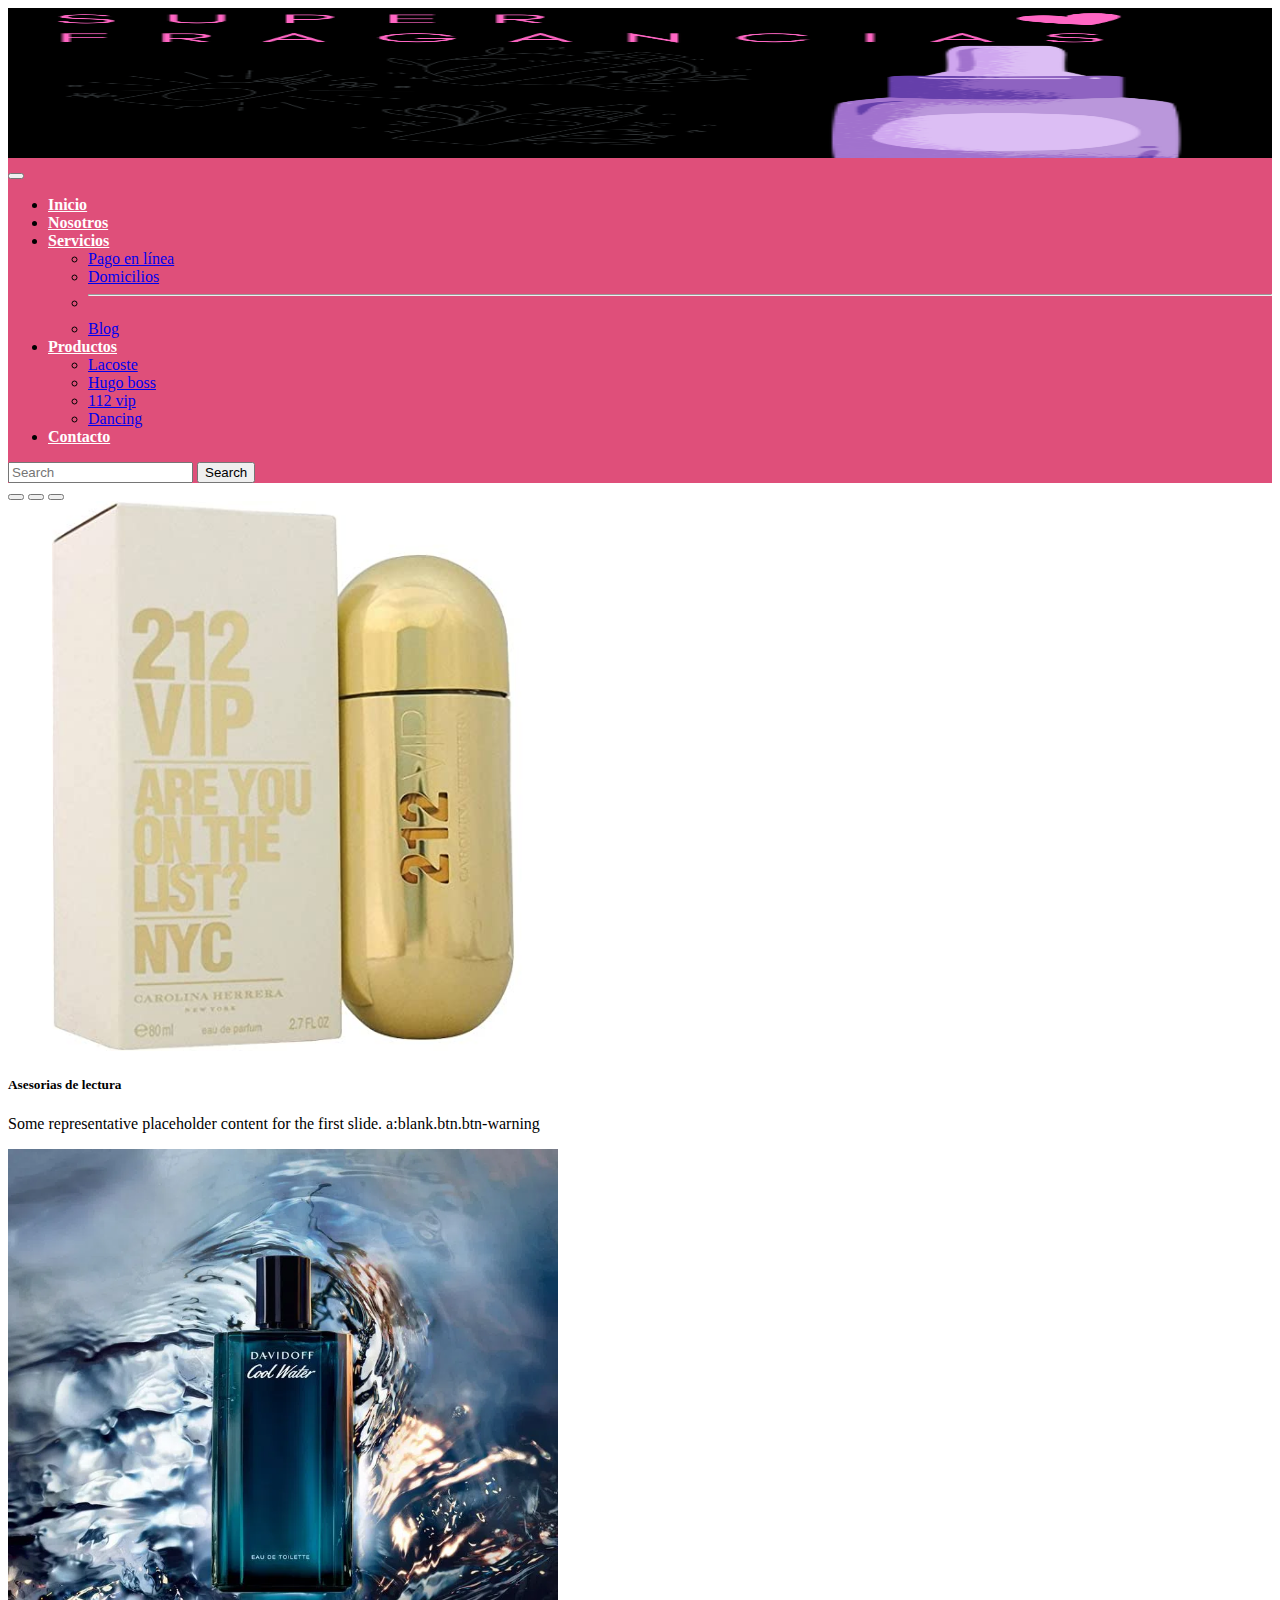
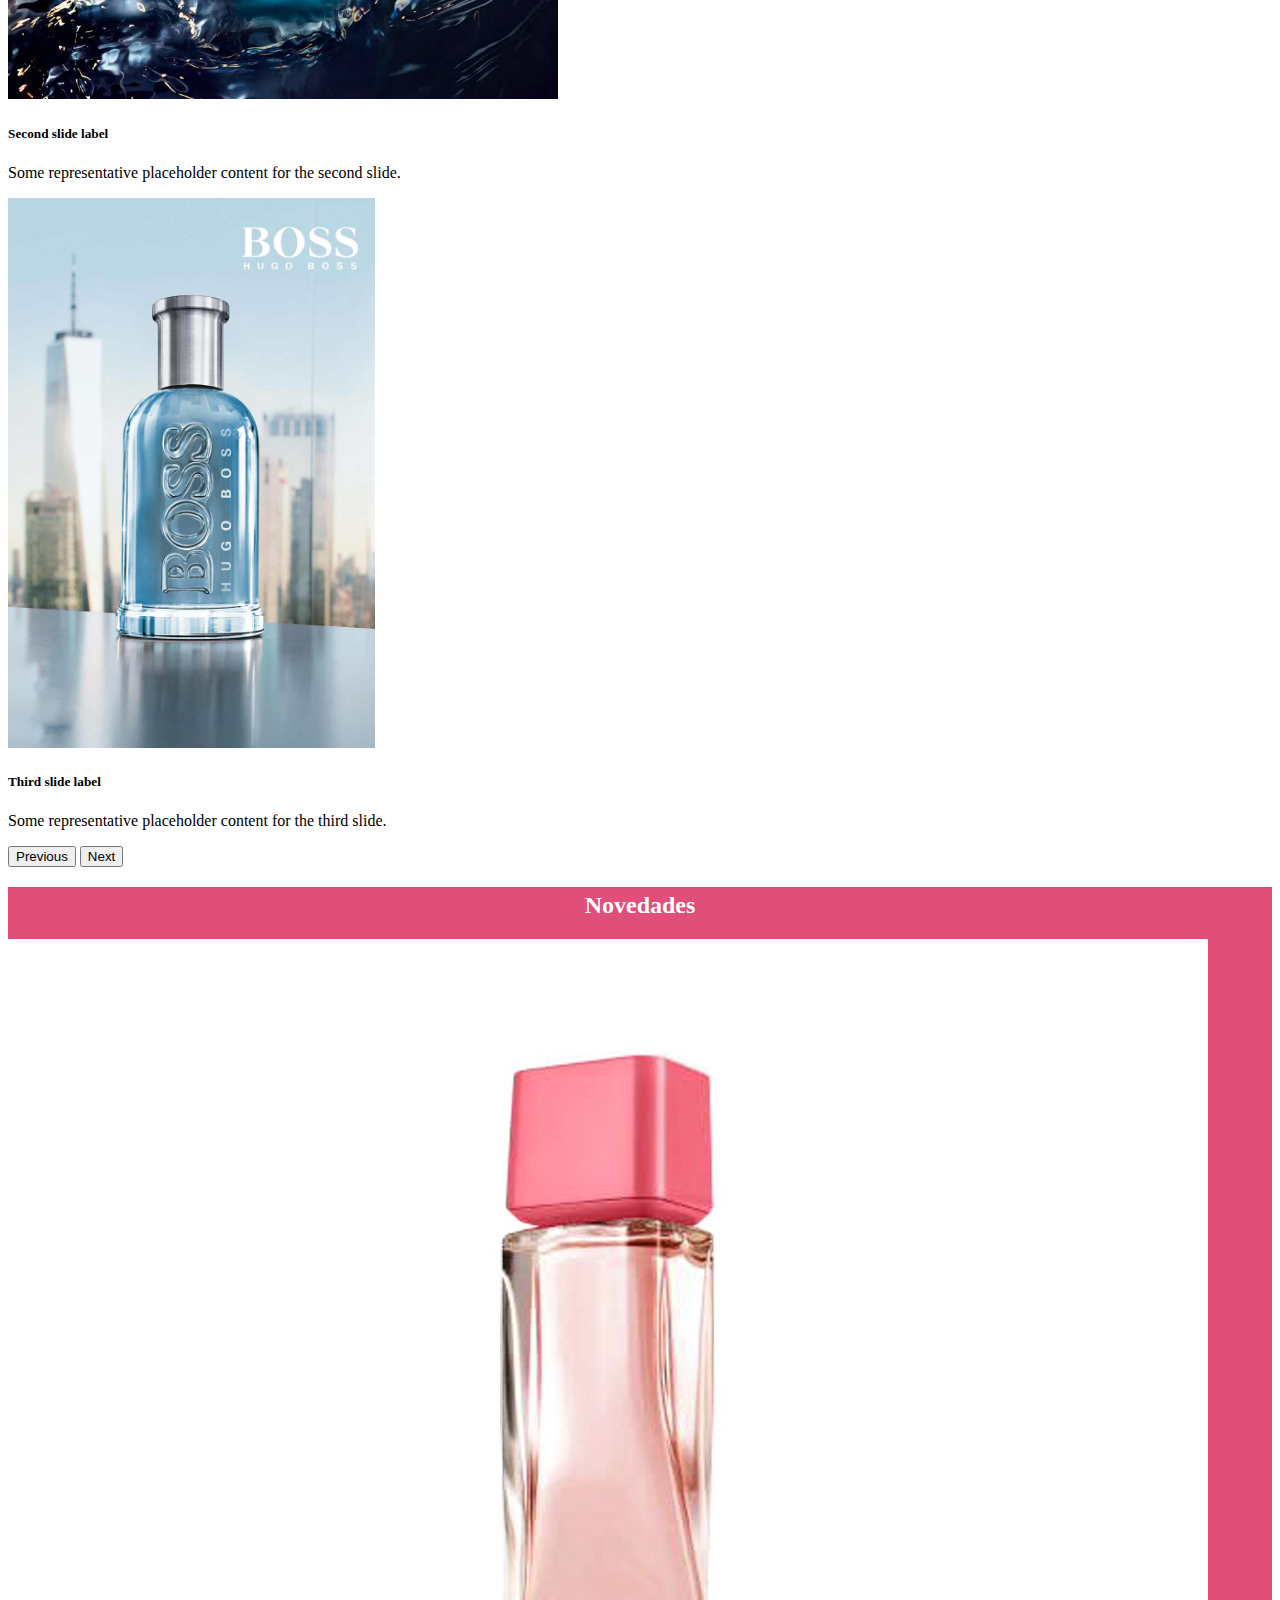
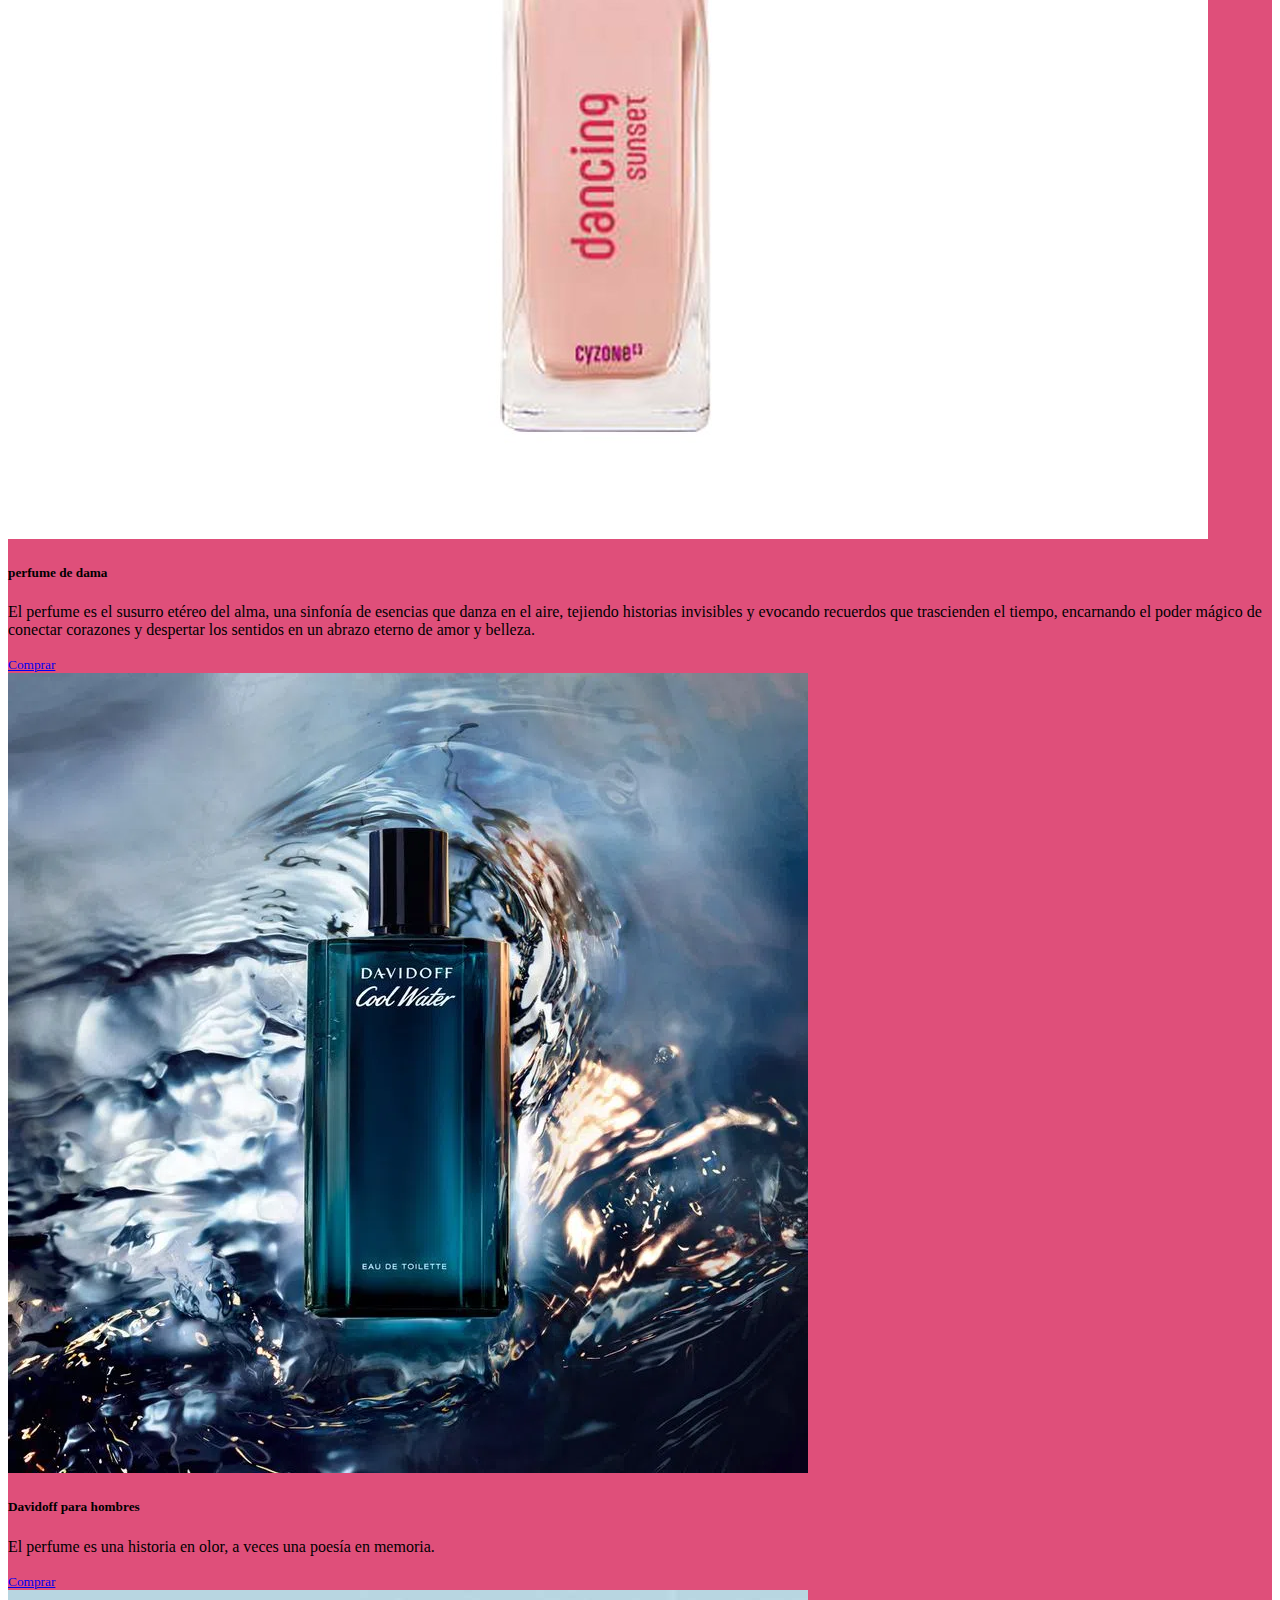
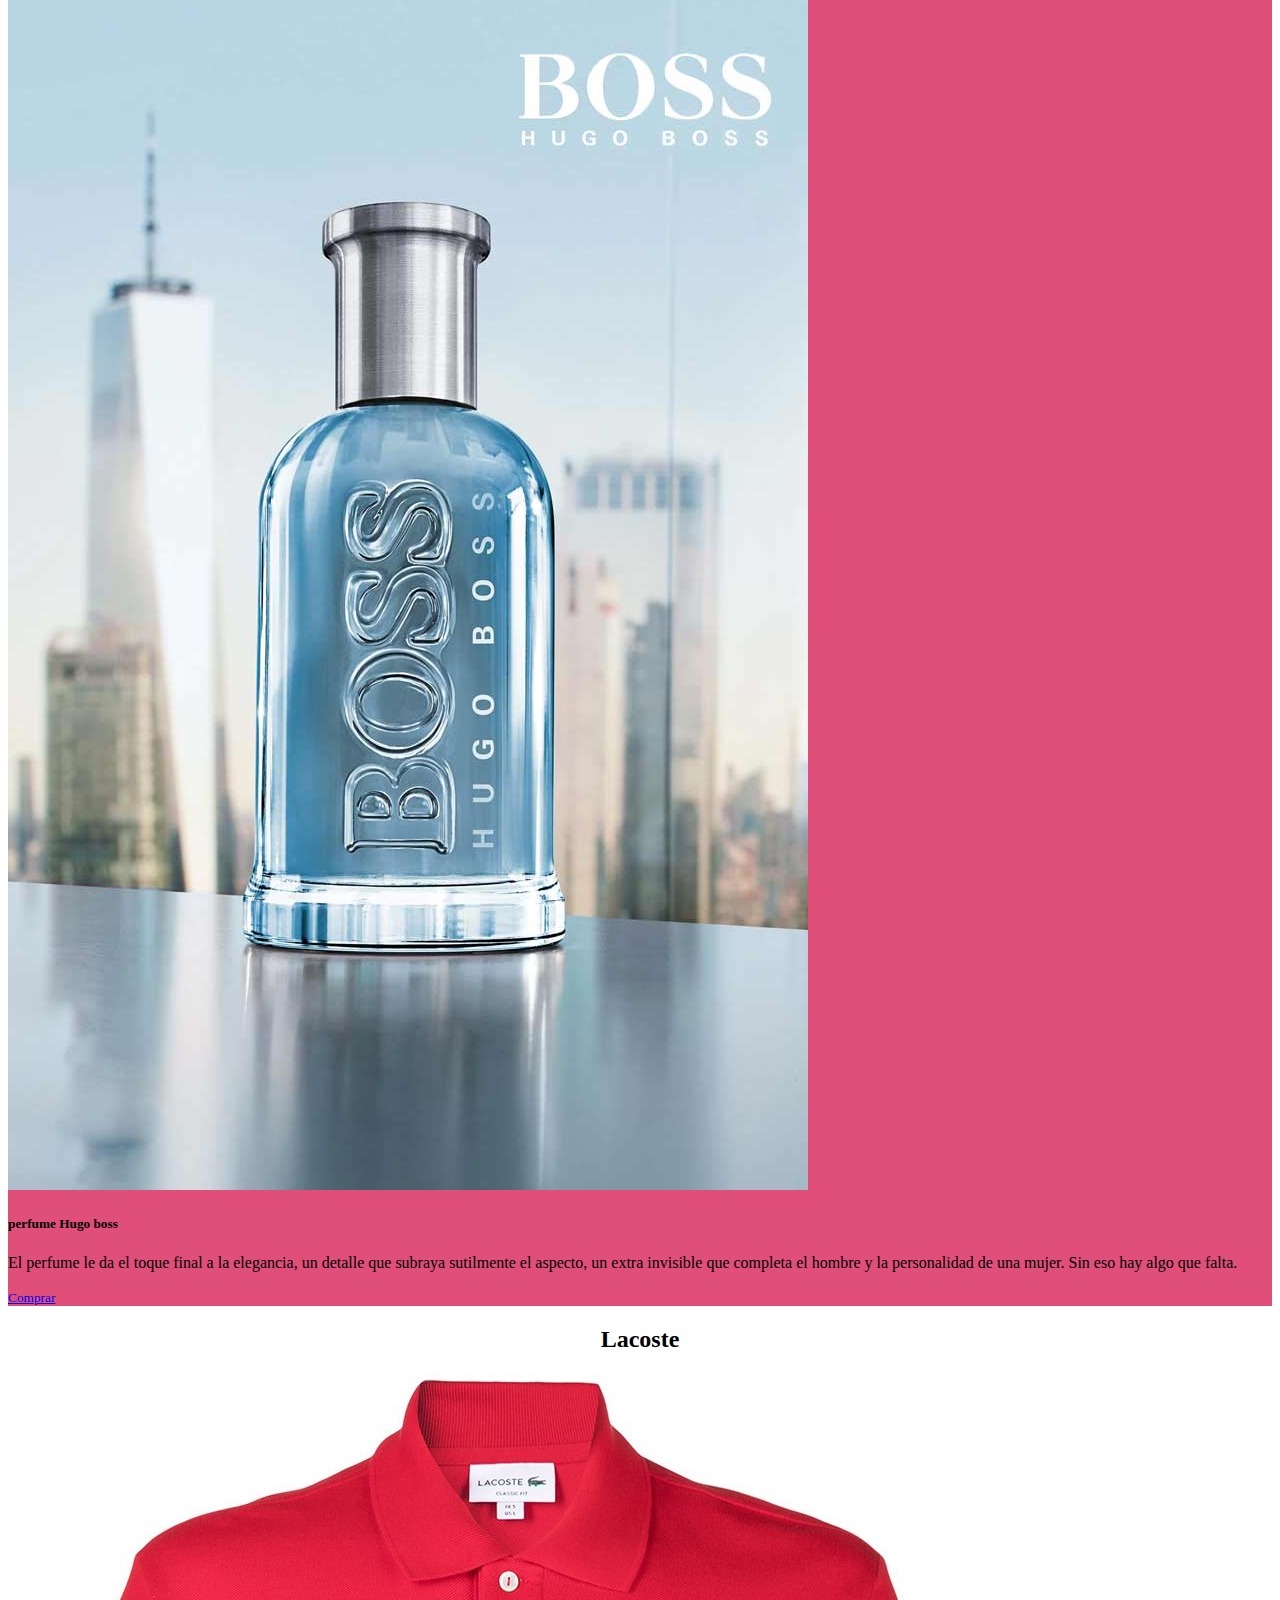
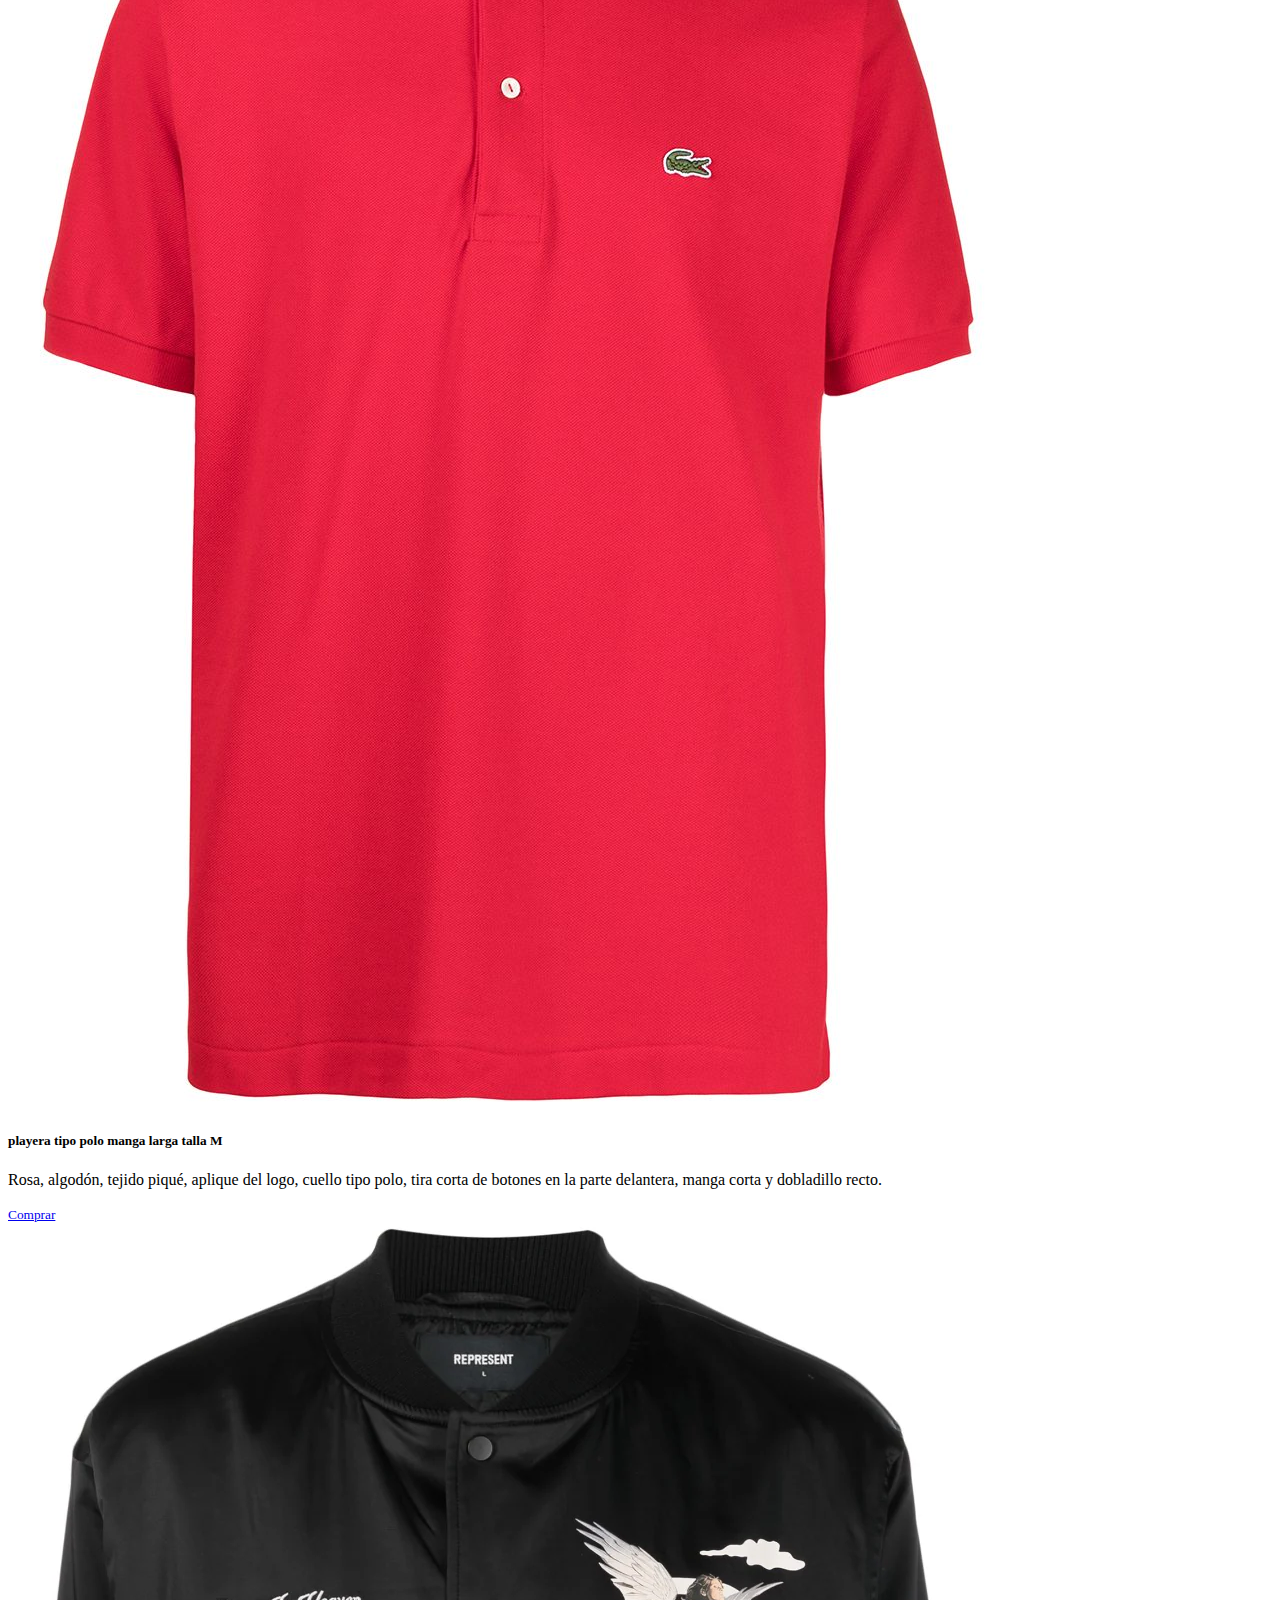
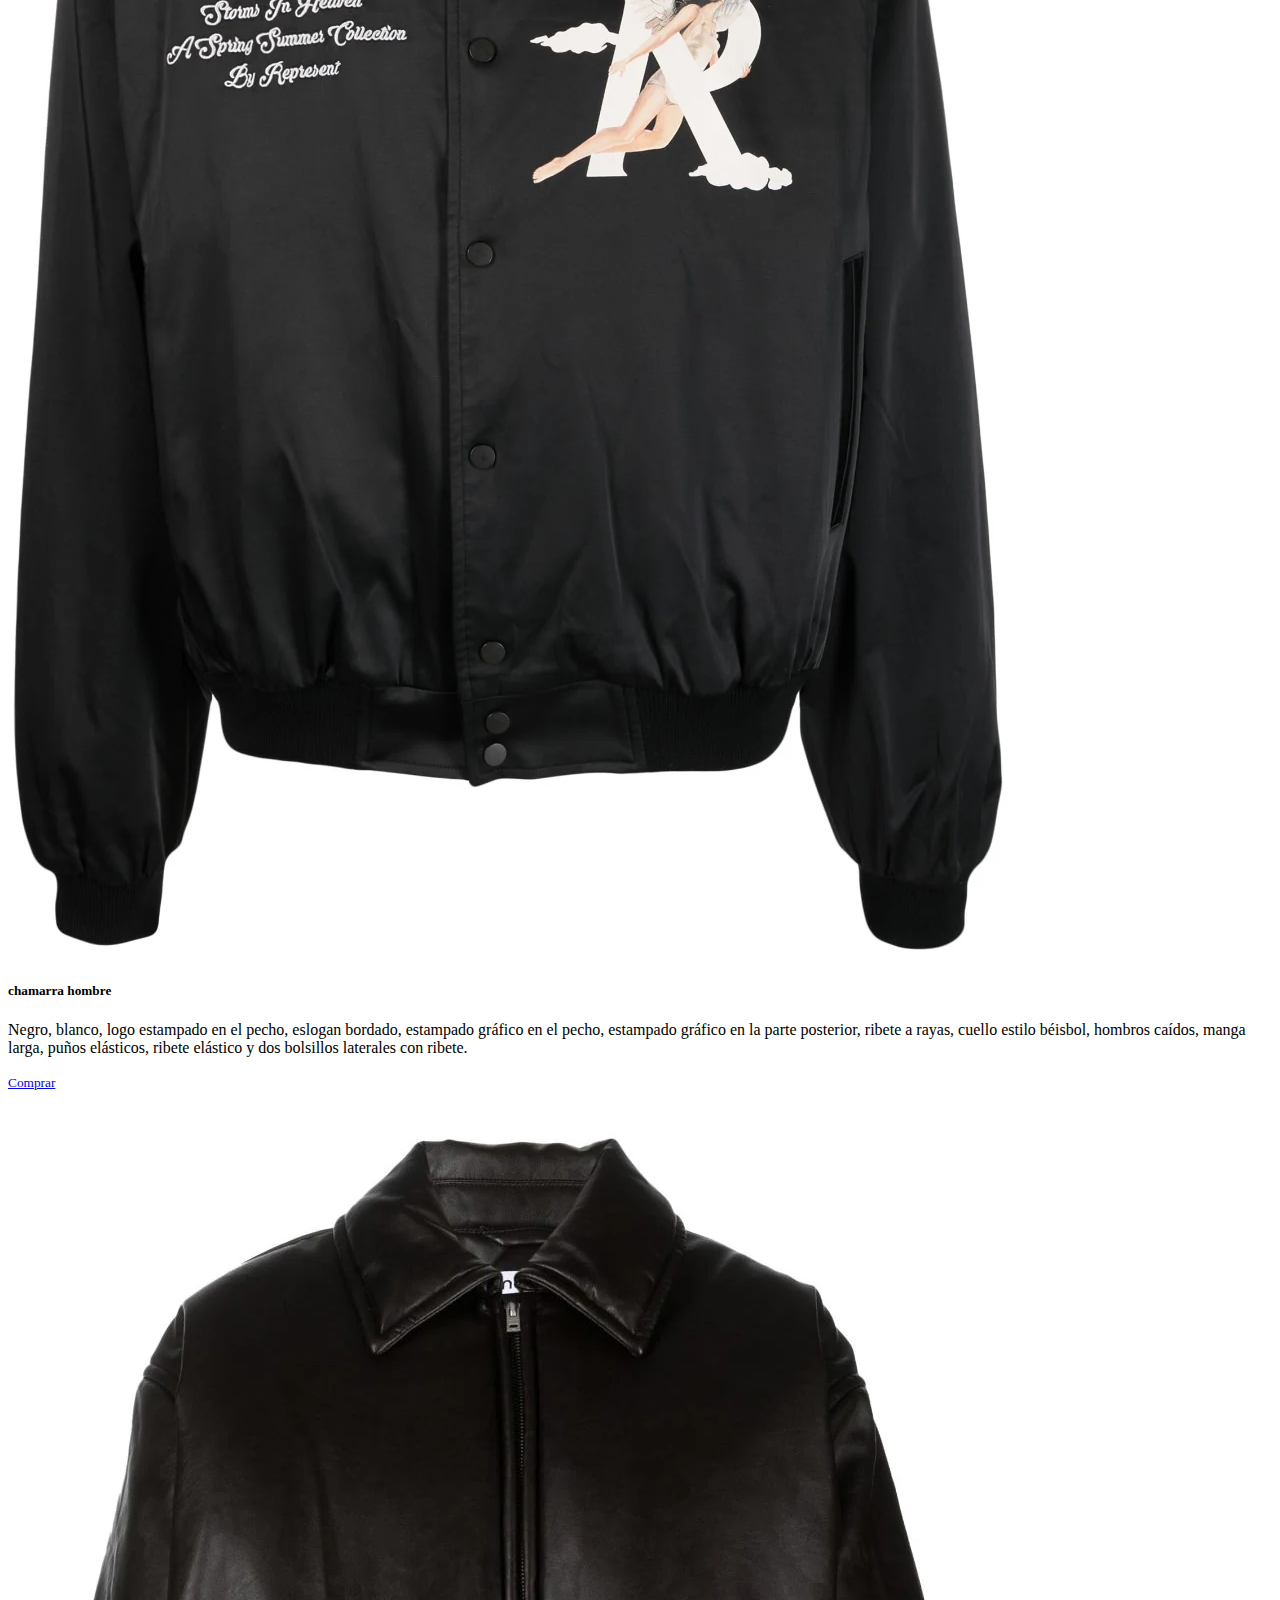
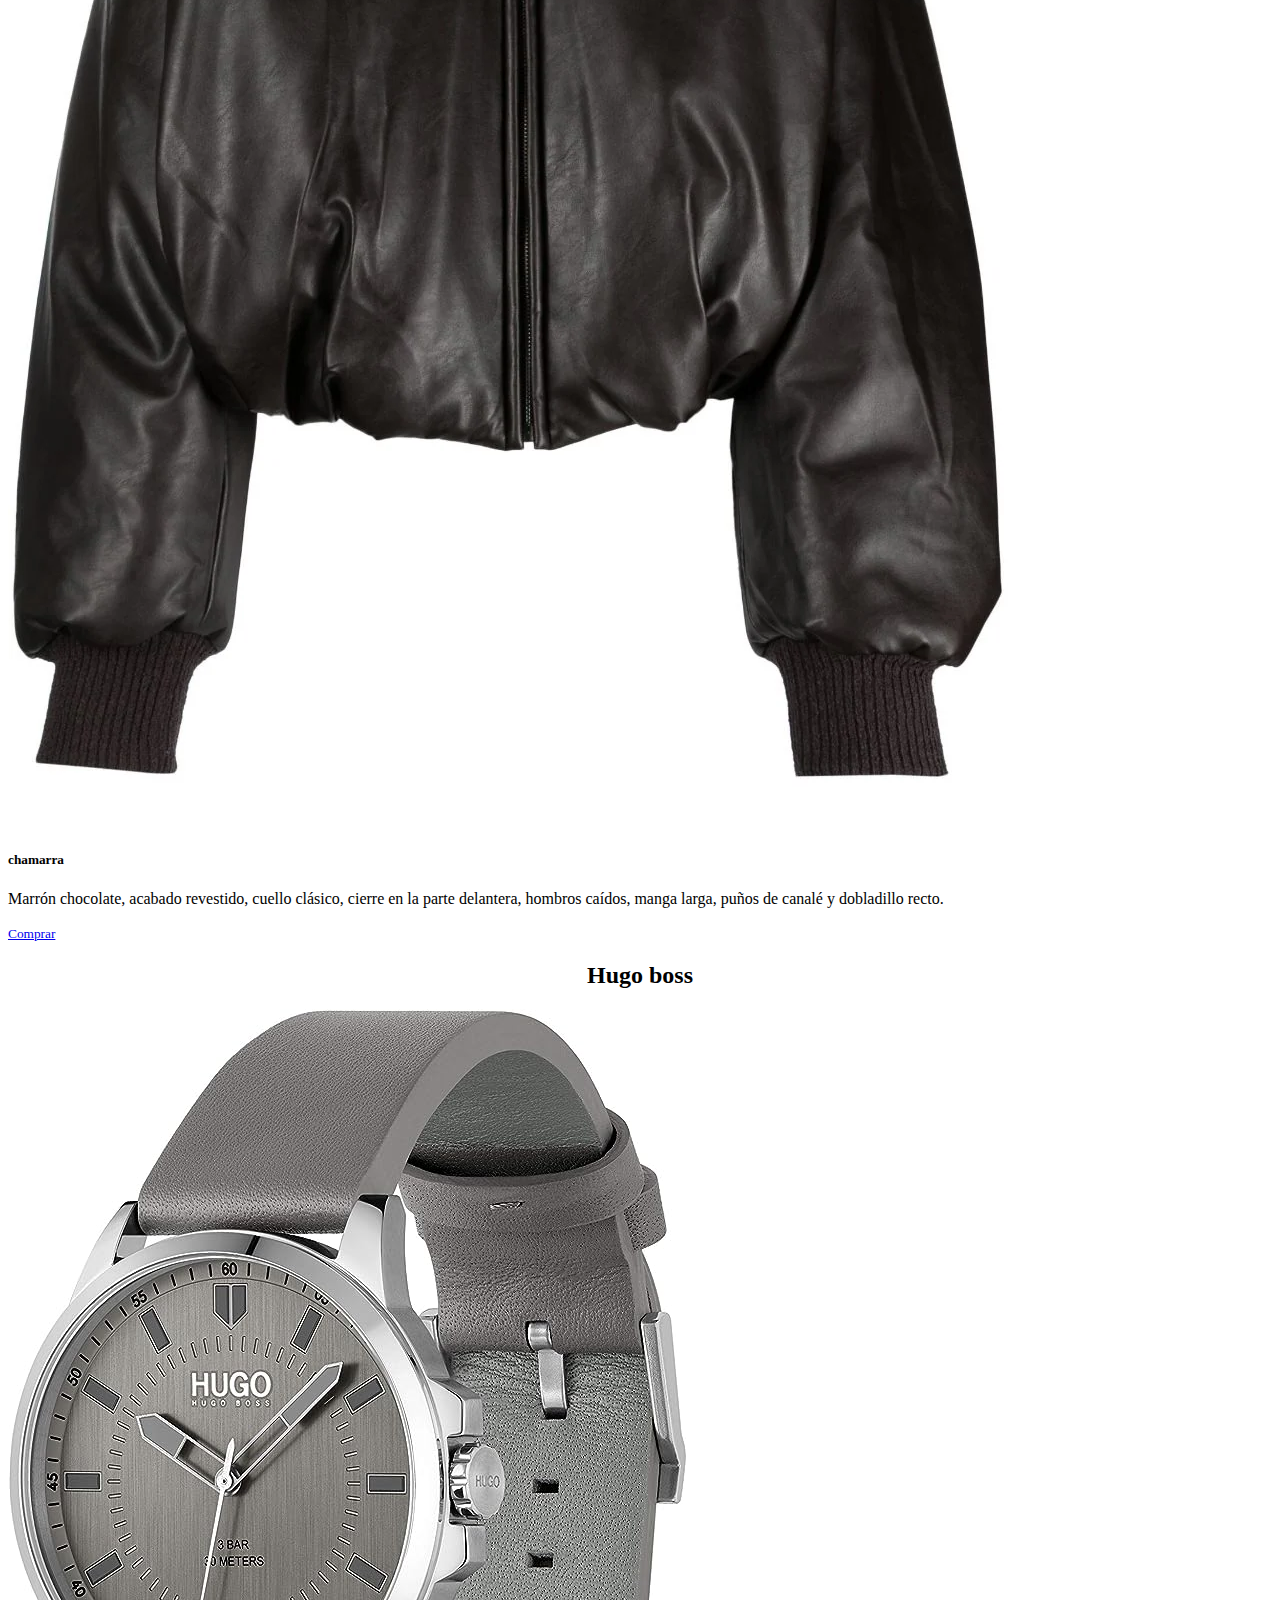
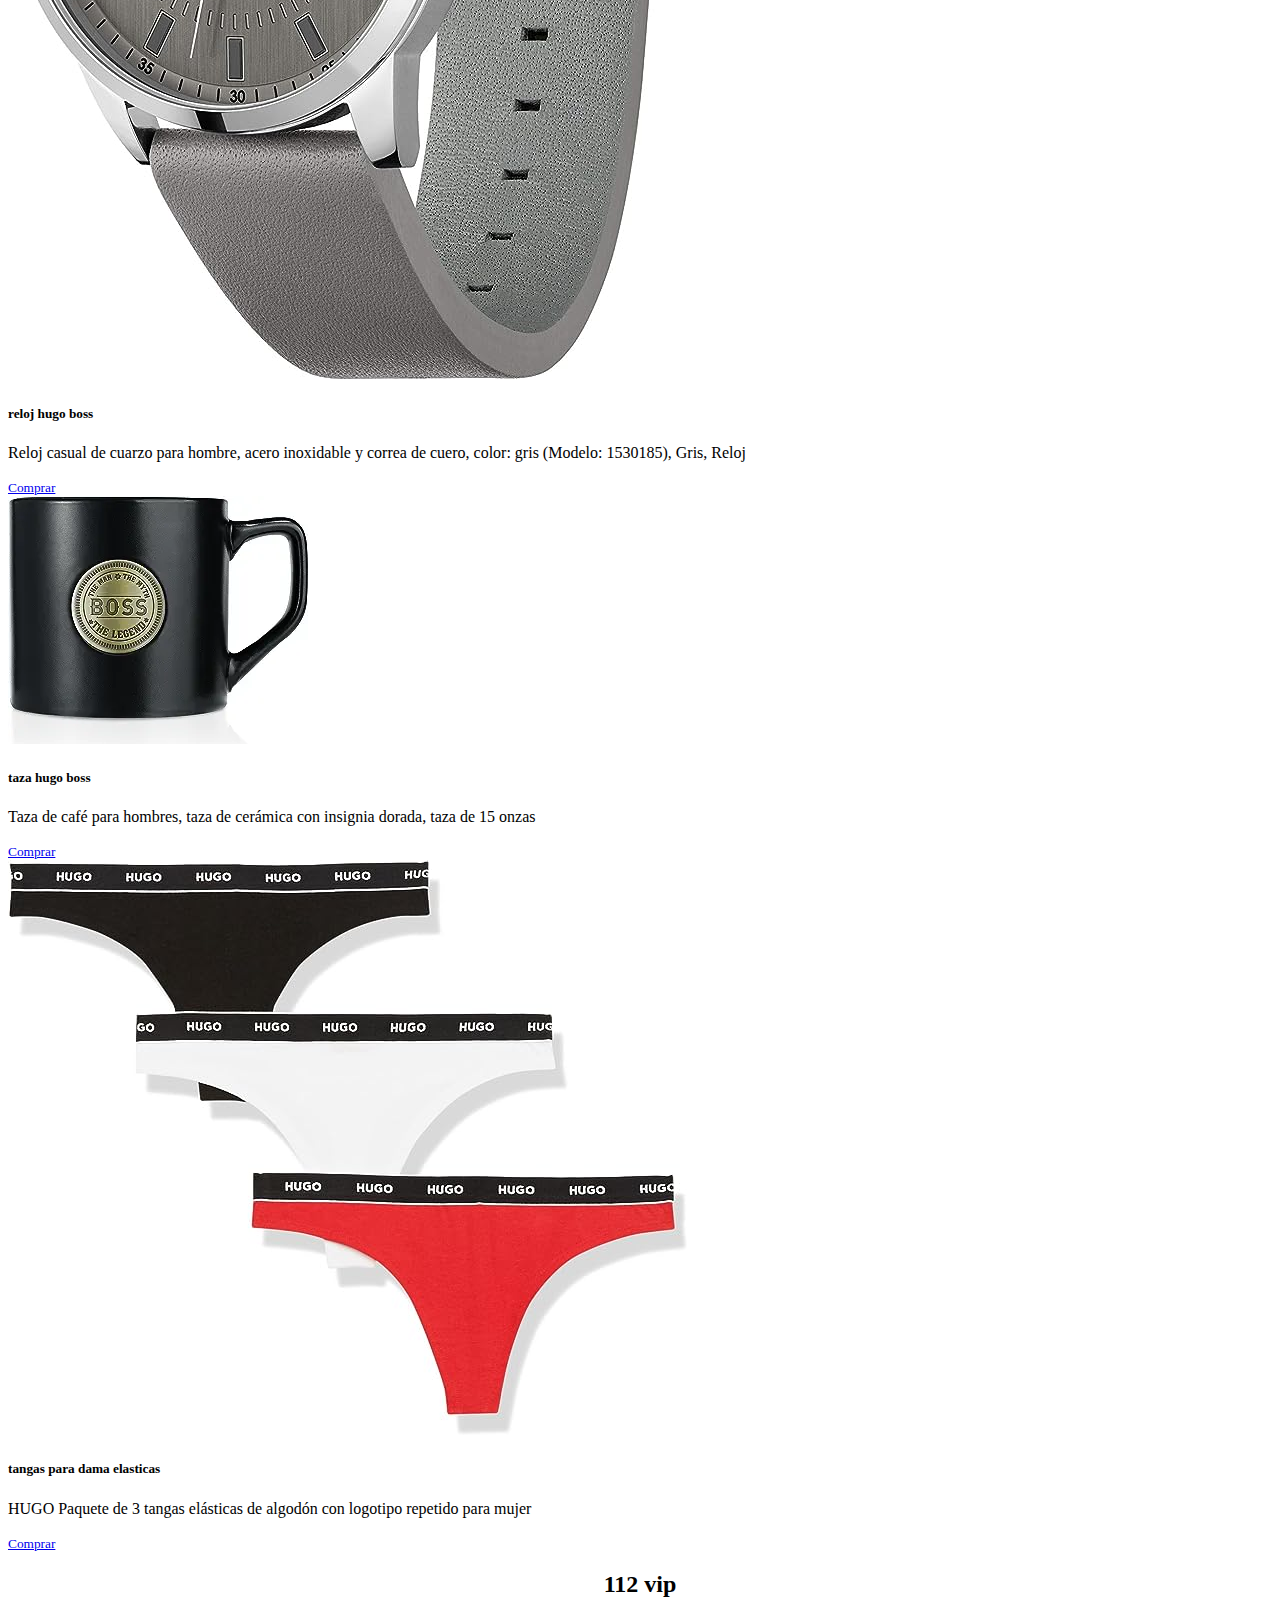
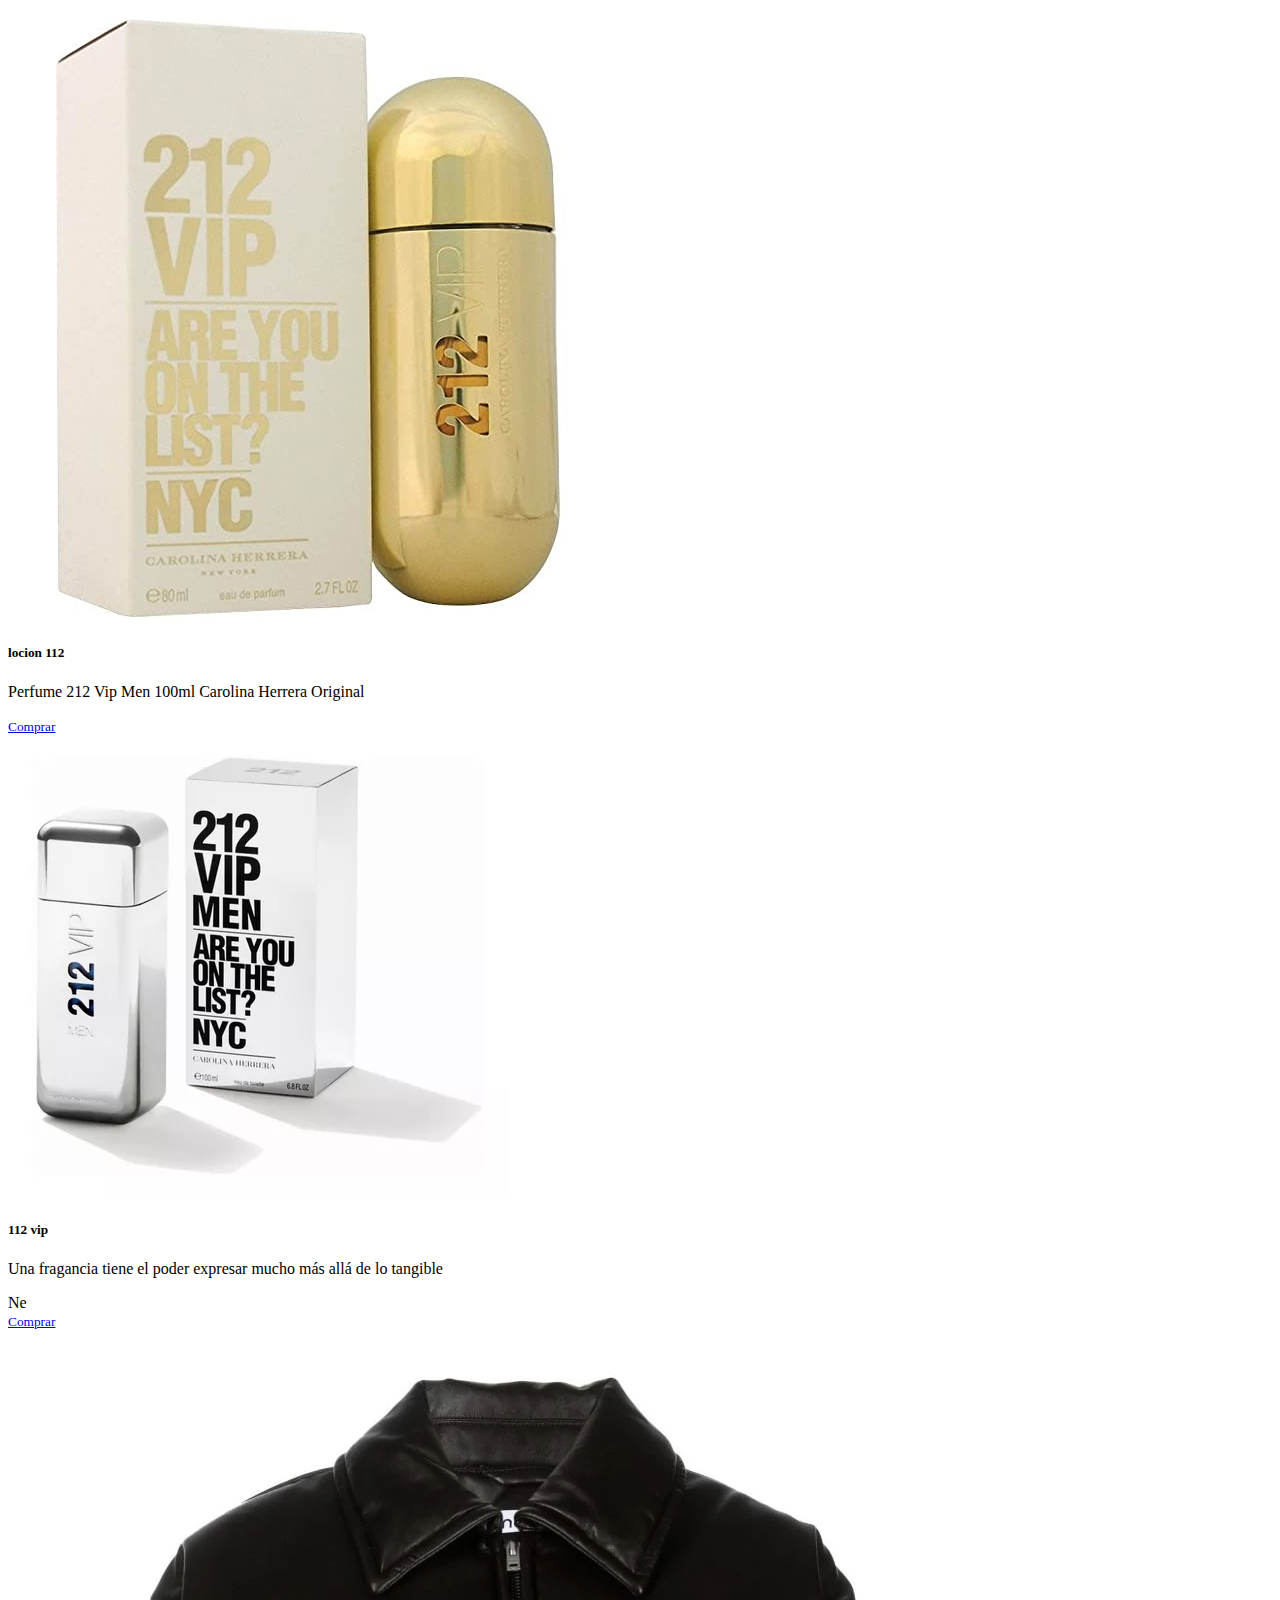
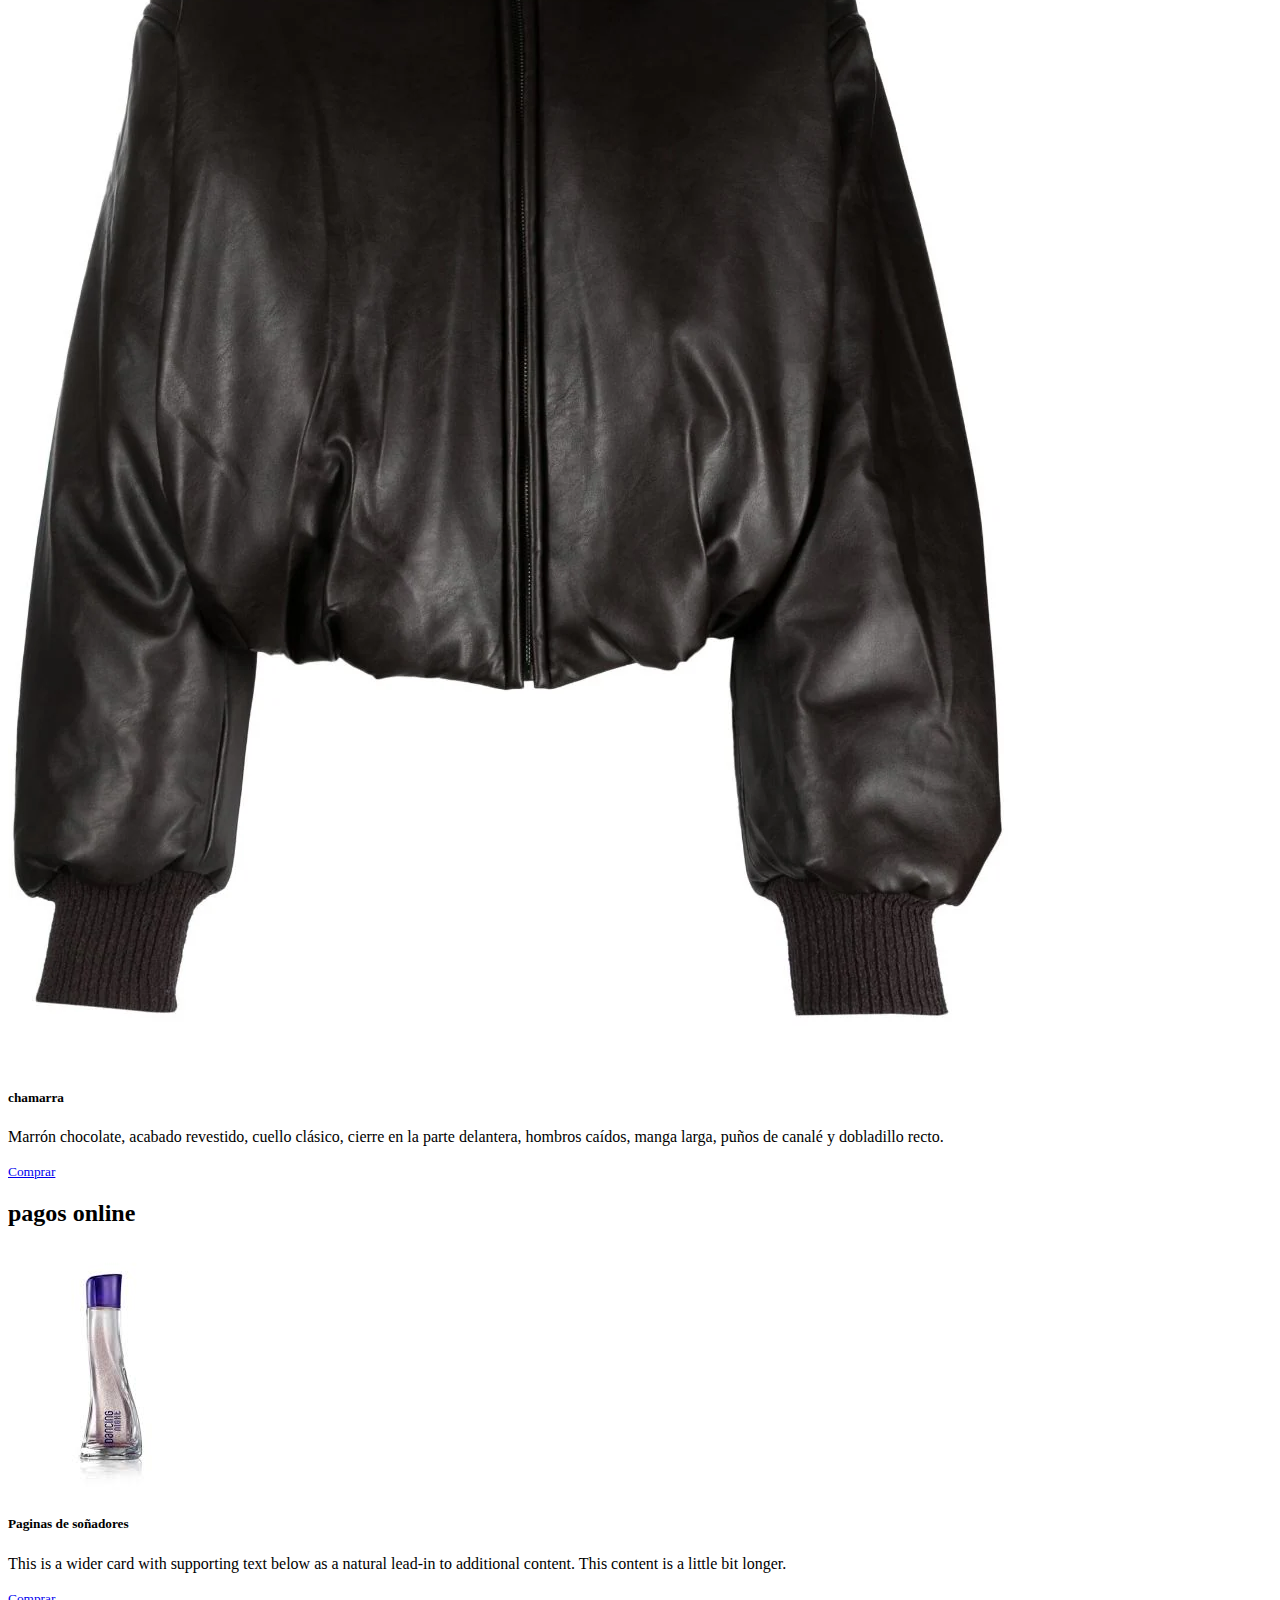
<file: index.html>
<!DOCTYPE html>
<html lang="en">
<head>
    <meta charset="UTF-8">
    <meta name="viewport" content="width=device-width, initial-scale=1.0">
    <title>lociones dulce fragance</title>
    <link href="https://cdn.jsdelivr.net/npm/bootstrap@5.3.0/dist/css/bootstrap.min.css" rel="stylesheet" integrity="sha384-9ndCyUaIbzAi2FUVXJi0CjmCapSmO7SnpJef0486qhLnuZ2cdeRhO02iuK6FUUVM" crossorigin="anonymous">
    <!--css personalizado  -->
    <link rel="stylesheet" href="css/style.css">

    
</head>
<body>

    <!-- menu y el logo -->
    <nav class="navbar navbar-expand-lg bg-body-tertiary" id="menu">
        <div class="container-fluid">
          <a class="navbar-brand" href="#"><img src="imagenes/Logo logotipo minimalista moderno tipografico con letra A corazon y lineas color blanco y negro.png" alt="" id="logo"></a>
          <button class="navbar-toggler" type="button" data-bs-toggle="collapse" data-bs-target="#navbarSupportedContent" aria-controls="navbarSupportedContent" aria-expanded="false" aria-label="Toggle navigation">
            <span class="navbar-toggler-icon"></span>
          </button>
          <div class="collapse navbar-collapse" id="navbarSupportedContent">
            <ul class="navbar-nav me-auto mb-2 mb-lg-0">
              <li class="nav-item">
                <a class="nav-link active" aria-current="page" href="#">Inicio</a>
              </li>
              <li class="nav-item">
                <a class="nav-link" href="nosotros.html">Nosotros</a>
              </li>
              <li class="nav-item dropdown">
                <a class="nav-link dropdown-toggle" href="#" role="button" data-bs-toggle="dropdown" aria-expanded="false">
                  Servicios
                </a>
                <ul class="dropdown-menu">
                  <li><a class="dropdown-item" href="#pago">Pago en línea</a></li>
                  <li><a class="dropdown-item" href="#domicilos">Domicilios</a></li>
                  <li><hr class="dropdown-divider"></li>
                  <li><a class="dropdown-item" href="#blog">Blog</a></li>
                </ul>
              </li>
              <li class="nav-item dropdown">
                <a class="nav-link dropdown-toggle" href="#" role="button" data-bs-toggle="dropdown" aria-expanded="false">
                Productos
                </a>
                <ul class="dropdown-menu">
                  <li><a class="dropdown-item" href="#lacoste">Lacoste</a></li>
                  <li><a class="dropdown-item" href="#hugoboss">Hugo boss </a></li>                 
                  <li><a class="dropdown-item" href="#vip">112 vip </a></li>                 
                  <li><a class="dropdown-item" href="#dancing">Dancing </a></li>                 
                 
                
                </ul>
              </li>
              <li class="nav-item">
                <a class="nav-link" href="contacto.html">Contacto</a>
              </li>
            </ul>
            <form class="d-flex" role="search">
              <input class="form-control me-2" type="search" placeholder="Search" aria-label="Search">
              <button class="btn btn-outline-success" type="submit">Search</button>
            </form>
          </div>
        </div>
      </nav>

      <!-- slider o carousel -->
      <div id="carouselExampleCaptions" class="carousel slide">
        <div class="carousel-indicators">
          <button type="button" data-bs-target="#carouselExampleCaptions" data-bs-slide-to="0" class="active" aria-current="true" aria-label="Slide 1"></button>
          <button type="button" data-bs-target="#carouselExampleCaptions" data-bs-slide-to="1" aria-label="Slide 2"></button>
          <button type="button" data-bs-target="#carouselExampleCaptions" data-bs-slide-to="2" aria-label="Slide 3"></button>
        </div>
        <div class="carousel-inner">
          <div class="carousel-item active">
            <img src="imagenes/112 vip.jpg" class="d-block w-100 alto-img" alt="...">
            <div class="carousel-caption d-none d-md-block">
              <h5>Asesorias de lectura</h5>
              <p>Some representative placeholder content for the first slide.
                a:blank.btn.btn-warning
              </p>
            </div>
          </div>
          <div class="carousel-item">
            <img src="/imagenes/davidoff.webp" class="d-block w-100 alto-img" alt="...">
            <div class="carousel-caption d-none d-md-block">
              <h5>Second slide label</h5>
              <p>Some representative placeholder content for the second slide.</p>
            </div>
          </div>
          <div class="carousel-item">
            <img src="/imagenes/BOSS.jpg" class="d-block w-100 alto-img" alt="...">
            <div class="carousel-caption d-none d-md-block">
              <h5>Third slide label</h5>
              <p>Some representative placeholder content for the third slide.</p>
            </div>
          </div>
        </div>
        <button class="carousel-control-prev" type="button" data-bs-target="#carouselExampleCaptions" data-bs-slide="prev">
          <span class="carousel-control-prev-icon" aria-hidden="true"></span>
          <span class="visually-hidden">Previous</span>
        </button>
        <button class="carousel-control-next" type="button" data-bs-target="#carouselExampleCaptions" data-bs-slide="next">
          <span class="carousel-control-next-icon" aria-hidden="true"></span>
          <span class="visually-hidden">Next</span>
        </button>
      </div>
      <!-- seccion novedades -->
      <div class="row row-cols-1 row-cols-md-3 g-4" id="novedades">
        <h2 class="titulo">Novedades</h2>
        <div class="col">
          <div class="card h-100">
            <img src="/imagenes/dancings locion.jpg" class="card-img-top" alt="...">
            <div class="card-body">
              <h5 class="card-title">perfume de dama </h5>
              <p class="card-text">El perfume es el susurro etéreo del alma, una sinfonía de esencias que danza en el aire, tejiendo historias invisibles y evocando recuerdos que trascienden el tiempo, encarnando el poder mágico de conectar corazones y despertar los sentidos en un abrazo eterno de amor y belleza.</p>
            </div>
            <div class="card-footer">
              <small class="text-body-secondary"><a href="http://" target="_blank" class="btn btn-danger">Comprar</a></small>
            </div>
          </div>
        </div>
        <div class="col">
          <div class="card h-100">
            <img src="/imagenes/davidoff.webp" class="card-img-top" alt="...">
            <div class="card-body">
              <h5 class="card-title">Davidoff para hombres</h5>
              <p class="card-text">El perfume es una historia en olor, a veces una poesía en memoria.</p>
            </div>
            <div class="card-footer">
              <small class="text-body-secondary"><a href="http://" target="_blank" class="btn btn-danger">Comprar</a></small>
            </div>
          </div>
        </div>
        <div class="col">
          <div class="card h-100">
            <img src="/imagenes/BOSS.jpg" class="card-img-top" alt="...">
            <div class="card-body">
              <h5 class="card-title">perfume Hugo boss </h5>
              <p class="card-text">El perfume le da el toque final a la elegancia, un detalle que subraya sutilmente el aspecto, un extra invisible que completa el hombre y la personalidad de una mujer. Sin eso hay algo que falta.</p>
            </div>
            <div class="card-footer">
              <small class="text-body-secondary"><a href="http://" target="_blank" class="btn btn-danger">Comprar</a></small>
            </div>
          </div>
        </div>
      </div>

       <!-- seccion lacoste -->
       <div class="row row-cols-1 row-cols-md-3 g-4" id="lacoste">
        <h2 class="titulo">Lacoste</h2>
        <div class="col">
          <div class="card h-100">
            <img src="/imagenes/lacoster tipo polo.jpg" class="card-img-top" alt="...">
            <div class="card-body">
              <h5 class="card-title">playera tipo polo manga larga talla M</h5>
              <p class="card-text">Rosa, algodón, tejido piqué, aplique del logo, cuello tipo polo, tira corta de botones en la parte delantera, manga corta y dobladillo recto.</p>
            </div>
            <div class="card-footer">
              <small class="text-body-secondary"><a href="http://" target="_blank" class="btn btn-danger">Comprar</a></small>
            </div>
          </div>
        </div>
        <div class="col">
          <div class="card h-100">
            <img src="/imagenes/chamarra hombre.webp" class="card-img-top" alt="...">
            <div class="card-body">
              <h5 class="card-title">chamarra hombre</h5>
              <p class="card-text">Negro, blanco, logo estampado en el pecho, eslogan bordado, estampado gráfico en el pecho, estampado gráfico en la parte posterior, ribete a rayas, cuello estilo béisbol, hombros caídos, manga larga, puños elásticos, ribete elástico y dos bolsillos laterales con ribete.</p>
            </div>
            <div class="card-footer">
              <small class="text-body-secondary"><a href="http://" target="_blank" class="btn btn-danger">Comprar</a></small>
            </div>
          </div>
        </div>
        <div class="col">
          <div class="card h-100">
            <img src="/imagenes/chamarra.webp" class="card-img-top" alt="...">
            <div class="card-body">
              <h5 class="card-title">chamarra</h5>
              <p class="card-text">Marrón chocolate, acabado revestido, cuello clásico, cierre en la parte delantera, hombros caídos, manga larga, puños de canalé y dobladillo recto.</p>
            </div>
            <div class="card-footer">
              <small class="text-body-secondary"><a href="http://" target="_blank" class="btn btn-danger">Comprar</a></small>
            </div>
          </div>
        </div>
      </div>

      <div class="row row-cols-1 row-cols-md-3 g-4" id="hugoboss">
        <h2 class="titulo">Hugo  boss</h2>
        <div class="col">
          <div class="card h-100">
            <img src="/imagenes/reloj.jpg" class="card-img-top" alt="...">
            <div class="card-body">
              <h5 class="card-title">reloj hugo boss</h5>
              <p class="card-text">Reloj casual de cuarzo para hombre, acero inoxidable y correa de cuero, color: gris (Modelo: 1530185), Gris, Reloj</p>
            </div>
            <div class="card-footer">
              <small class="text-body-secondary"><a href="http://" target="_blank" class="btn btn-danger">Comprar</a></small>
            </div>
          </div>
        </div>
        <div class="col">
          <div class="card h-100">
            <img src="/imagenes/taza hugo boss.webp" class="card-img-top" alt="...">
            <div class="card-body">
              <h5 class="card-title">taza hugo boss</h5>
              <p class="card-text"> Taza de café para hombres, taza de cerámica con insignia dorada, taza de 15 onzas</p>
            </div>
            <div class="card-footer">
              <small class="text-body-secondary"><a href="http://" target="_blank" class="btn btn-danger">Comprar</a></small>
            </div>
          </div>
        </div>
        <div class="col">
          <div class="card h-100">
            <img src="/imagenes/tangas elasticas.jpg" class="card-img-top" alt="...">
            <div class="card-body">
              <h5 class="card-title">tangas para dama elasticas
              </h5>
              <p class="card-text">HUGO Paquete de 3 tangas elásticas de algodón con logotipo repetido para mujer</p>
            </div>
            <div class="card-footer">
              <small class="text-body-secondary"><a href="http://" target="_blank" class="btn btn-danger">Comprar</a></small>
            </div>
          </div>
        </div>
      </div>

      <div class="row row-cols-1 row-cols-md-3 g-4" id="vip">
        <h2 class="titulo">112 vip</h2>
        <div class="col">
          <div class="card h-100">
            <img src="imagenes/112 vip.jpg" class="card-img-top" alt="...">

            <div class="card-body">
              <h5 class="card-title">locion 112</h5>
              <p class="card-text">Perfume 212 Vip Men 100ml Carolina Herrera Original</p>
            </div>
            <div class="card-footer">
              <small class="text-body-secondary"><a href="http://" target="_blank" class="btn btn-danger">Comprar</a></small>
            </div>
          </div>
        </div>
        <div class="col">
          <div class="card h-100">
            <img src="/imagenes/perfume 112 vip.webp" class="card-img-top" alt="...">
            <div class="card-body">
              <h5 class="card-title">112 vip </h5>
              <p class="card-text">  
                Una fragancia tiene el poder expresar mucho más allá de lo tangible 

                

              </p>
            </div>Ne
            <div class="card-footer">
              <small class="text-body-secondary"><a href="http://" target="_blank" class="btn btn-danger">Comprar</a></small>
            </div>
          </div>
        </div>
        <div class="col">
          <div class="card h-100">
            <img src="/imagenes/chamarra.webp" class="card-img-top" alt="...">
            <div class="card-body">
              <h5 class="card-title">chamarra</h5>
              <p class="card-text">Marrón chocolate, acabado revestido, cuello clásico, cierre en la parte delantera, hombros caídos, manga larga, puños de canalé y dobladillo recto.</p>
            </div>
            <div class="card-footer">
              <small class="text-body-secondary"><a href="http://" target="_blank" class="btn btn-danger">Comprar</a></small>
            </div>
          </div>
        </div>
      </div>

      

      

      

    <!--pagos   -->

      <div class="row row-cols-1 row-cols-md-3 g-4" id="pagos">
        <h2 class="titulo">pagos online</h2>
        <div class="col">
          <div class="card h-100">
            <img src="/imagenes/dancing.jpg" class="card-img-top" alt="...">
            <div class="card-body">
              <h5 class="card-title">Paginas de soñadores</h5>
              <p class="card-text">This is a wider card with supporting text below as a natural lead-in to additional content. This content is a little bit longer.</p>
            </div>
            <div class="card-footer">
              <small class="text-body-secondary"><a href="http://" target="_blank" class="btn btn-danger">Comprar</a></small>
            </div>
          </div>
        </div>
        <div class="col">
          <div class="card h-100">
            <img src="/imagenes/davidoff.webp" class="card-img-top" alt="...">
            <div class="card-body">
              <h5 class="card-title">Mundo de letras</h5>
              <p class="card-text">This card has supporting text below as a natural lead-in to additional content.</p>
            </div>
            <div class="card-footer">
              <small class="text-body-secondary"><a href="http://" target="_blank" class="btn btn-danger">Comprar</a></small>
            </div>
          </div>
        </div>
        <div class="col">
          <div class="card h-100">
            <img src="/imagenes/BOSS.jpg" class="card-img-top" alt="...">
            <div class="card-body">
              <h5 class="card-title">Muchos sueños convertidos en historias </h5>
              <p class="card-text">This is a wider card with supporting text below as a natural lead-in to additional content. This card has even longer content than the first to show that equal height action.</p>
            </div>
            <div class="card-footer">
              <small class="text-body-secondary"><a href="http://" target="_blank" class="btn btn-danger">Comprar</a></small>
            </div>
          </div>
        </div>
      </div>


       <!-- videos -->
      <div class="row row-cols-1 row-cols-md-3 g-4" id="videos">
        <h2 class="titulo">videos</h2>
        <div class="col">
          <div class="card h-100">
            <iframe width="340" height="605" src="https://www.youtube.com/embed/G378M9Xuwxo" title="5 Fragancias para oler muy rico. 😍👌" frameborder="0" allow="accelerometer; autoplay; clipboard-write; encrypted-media; gyroscope; picture-in-picture; web-share" allowfullscreen></iframe>
            <div class="card-body">
              <h5 class="card-title">Paginas de soñadores</h5>
              <p class="card-text">This is a wider card with supporting text below as a natural lead-in to additional content. This content is a little bit longer.</p>
            </div>
            <div class="card-footer">
              <small class="text-body-secondary"><a href="http://" target="_blank" class="btn btn-danger">Comprar</a></small>
            </div>
          </div>
        </div>
        <div class="col">
          <div class="card h-100">
            <iframe width="340" height="605" src="https://www.youtube.com/embed/B-eZ1gUYA3s" title="LOS 3 MEJORES PERFUMES PARA UN HOMBRE" frameborder="0" allow="accelerometer; autoplay; clipboard-write; encrypted-media; gyroscope; picture-in-picture; web-share" allowfullscreen></iframe>class="card-img-top" alt="...">
            <div class="card-body">
              <h5 class="card-title">Mundo de letras</h5>
              <p class="card-text">This card has supporting text below as a natural lead-in to additional content.</p>
            </div>
            <div class="card-footer">
              <small class="text-body-secondary"><a href="http://" target="_blank" class="btn btn-danger">Comprar</a></small>
            </div>
          </div>
        </div>
        <div class="col">
          <div class="card h-100">
            <iframe width="340" height="605" src="https://www.youtube.com/embed/G378M9Xuwxo" title="5 Fragancias para oler muy rico. 😍👌" frameborder="0" allow="accelerometer; autoplay; clipboard-write; encrypted-media; gyroscope; picture-in-picture; web-share" allowfullscreen></iframe>class="card-img-top" alt="...">
            <div class="card-body">
              <h5 class="card-title">Muchos sueños convertidos en historias </h5>
              <p class="card-text">This is a wider card with supporting text below as a natural lead-in to additional content. This card has even longer content than the first to show that equal height action.</p>
            </div>
            <div class="card-footer">
              <small class="text-body-secondary"><a href="http://" target="_blank" class="btn btn-danger">Comprar</a></small>
            </div>
          </div>
        </div>
      </div>
<!-- asesorias  -->
<div class="accordion" id="accordionExample">
  <div class="accordion-item">
    <h2 class="accordion-header">
      <button class="accordion-button" type="button" data-bs-toggle="collapse" data-bs-target="#collapseOne" aria-expanded="true" aria-controls="collapseOne">
        asesorias para domicilios 
      </button>
    </h2>
    <div id="collapseOne" class="accordion-collapse collapse show" data-bs-parent="#accordionExample">
      <div class="accordion-body">
        <strong>This is the first item's accordion body.</strong> It is shown by default, until the collapse plugin adds the appropriate classes that we use to style each element. These classes control the overall appearance, as well as the showing and hiding via CSS transitions. You can modify any of this with custom CSS or overriding our default variables. It's also worth noting that just about any HTML can go within the <code>.accordion-body</code>, though the transition does limit overflow.
      </div>
      <img src="imagenes/perfumes shop.jpg" alt="width: 300px;"alt="">
      <a href="https://wa.me/3045601712?text=cualquier%20inquietud%20ir%20a%20este%20link%20para%20mas%20informacion"></a>
    </div>
  </div>
  <div class="accordion-item">
    <h2 class="accordion-header">
      <button class="accordion-button collapsed" type="button" data-bs-toggle="collapse" data-bs-target="#collapseTwo" aria-expanded="false" aria-controls="collapseTwo">
        asesorias cualquier inquietud para comprar en linea 
      </button>
    </h2>
    <div id="collapseTwo" class="accordion-collapse collapse" data-bs-parent="#accordionExample">
      <div class="accordion-body">
        <strong>This is the second item's accordion body.</strong> It is hidden by default, until the collapse plugin adds the appropriate classes that we use to style each element. These classes control the overall appearance, as well as the showing and hiding via CSS transitions. You can modify any of this with custom CSS or overriding our default variables. It's also worth noting that just about any HTML can go within the <code>.accordion-body</code>, though the transition does limit overflow.
      </div>
      <img src="imagenes/informacion en linea.jpg" style="width: 300px; height: 300px;" alt="">      <a href="https://wa.me/3045601712?text=cualquier%20inquietud%20ir%20a%20este%20link%20para%20mas%20informacion"></a>
    </div>
  </div>
  <div class="accordion-item">
    <h2 class="accordion-header">
      <button class="accordion-button collapsed" type="button" data-bs-toggle="collapse" data-bs-target="#collapseThree" aria-expanded="false" aria-controls="collapseThree">
        asesoria en perfumeria
      </button>
    </h2>
    <div id="collapseThree" class="accordion-collapse collapse" data-bs-parent="#accordionExample">
      <div class="accordion-body">
        <strong>This is the third item's accordion body.</strong> It is hidden by default, until the collapse plugin adds the appropriate classes that we use to style each element. These classes control the overall appearance, as well as the showing and hiding via CSS transitions. You can modify any of this with custom CSS or overriding our default variables. It's also worth noting that just about any HTML can go within the <code>.accordion-body</code>, though the transition does limit overflow.
      </div>
      <img src="imagenes/como-vender-perfumes-originales.jpg" style="width: 300px;" alt="">
      <a href="https://wa.me/3045601712?text=cualquier%20inquietud%20ir%20a%20este%20link%20para%20mas%20informacion" target="_blank" rel="noopener noreferrer"></a>
    </div>
  </div>
</div>


</div>
</div>

  <!-- footer - BEM en html y css -->
<footer id="page-footer">
  <div class="ftcontainer">
    <div class="footer__menu">
      <figure>
        <img src="/imagenes/Logo logotipo minimalista moderno tipografico con letra A corazon y lineas color blanco y negro.png" alt="" class="footer__logo">
      </figure>
      <p class="ft-social-row">
        <a class="ft-social" href="https://wa.me/3105188168?text=Atenci%C3%B3n%20al%20cliente!!" target="_blank"><i class="fa-brands fa-whatsapp"></i></a>
        <a class="ft-social" href="https://www.facebook.com" target="_blank"><i class="fa-brands fa-facebook"></i></a>
        <a class="ft-social" href="https://www.instagram.com" target="_blank"><i class="fa-brands fa-instagram"></i></a>
        <a class="ft-social" href="https://www.youtube.com" target="_blank"><i class="fa-brands fa-youtube"></i></a>
      </p>
    </div>
    <!-- horarios -->
    <div class="footer__menu">
      <h4 class="footer__title">Horarios</h4>
      <span class="footer__info">
        Lunes a Viernes: 8:00 am a 7:00 pm | Sábados: 9:00 am a 7:00 pm
      </span>
    </div>
    <!-- Enlaces -->
    <div class="footer__menu">
      <h4 class="footer__title">Enlaces</h4>
      <ul class="ft-link">
        <li class="footer__link">
          <a href="#" target="_blank"  class="ft-social">Inicio</a>
        </li>
        <li class="footer__link">
          <a href="nosotros.html" target="_blank"  class="ft-social">Nosotros</a>
        </li>
        <li class="footer__link">
          <a href="condiciones.html" target="_blank"  class="ft-social">Términos y condiciones</a>
        </li>
      </ul>
    </div>
    <!-- contactos -->
    <div class="footer__menu">
      <h4 class="footer__title">Contactos</h4>
      <p class="footer__info">
        <i class="fa-solid fa-envelope"></i>
        Email: info@digital.com
      </p>
      <p class="footer__info">
        <i class="fa-solid fa-mobile"></i>
        Celular: 3105188168
      </p>
      <p class="footer__info">
        <i class="fa-solid fa-location-dot"></i>
        Dirección: Calle 96 # 74-20
      </p>
    </div>
  </div>
  <div class="footer-credits">
    &copy; 2023. lociones dulce fragance - All rights reserved - Desing: <a href="#" target="_blank">Jorge Grajales</a>
  </div>

</footer>



    <script src="https://cdn.jsdelivr.net/npm/@popperjs/core@2.11.8/dist/umd/popper.min.js" integrity="sha384-I7E8VVD/ismYTF4hNIPjVp/Zjvgyol6VFvRkX/vR+Vc4jQkC+hVqc2pM8ODewa9r" crossorigin="anonymous"></script>
    <script src="https://cdn.jsdelivr.net/npm/bootstrap@5.3.0/dist/js/bootstrap.min.js" integrity="sha384-fbbOQedDUMZZ5KreZpsbe1LCZPVmfTnH7ois6mU1QK+m14rQ1l2bGBq41eYeM/fS" crossorigin="anonymous"></script>
</body>
</html>
</file>
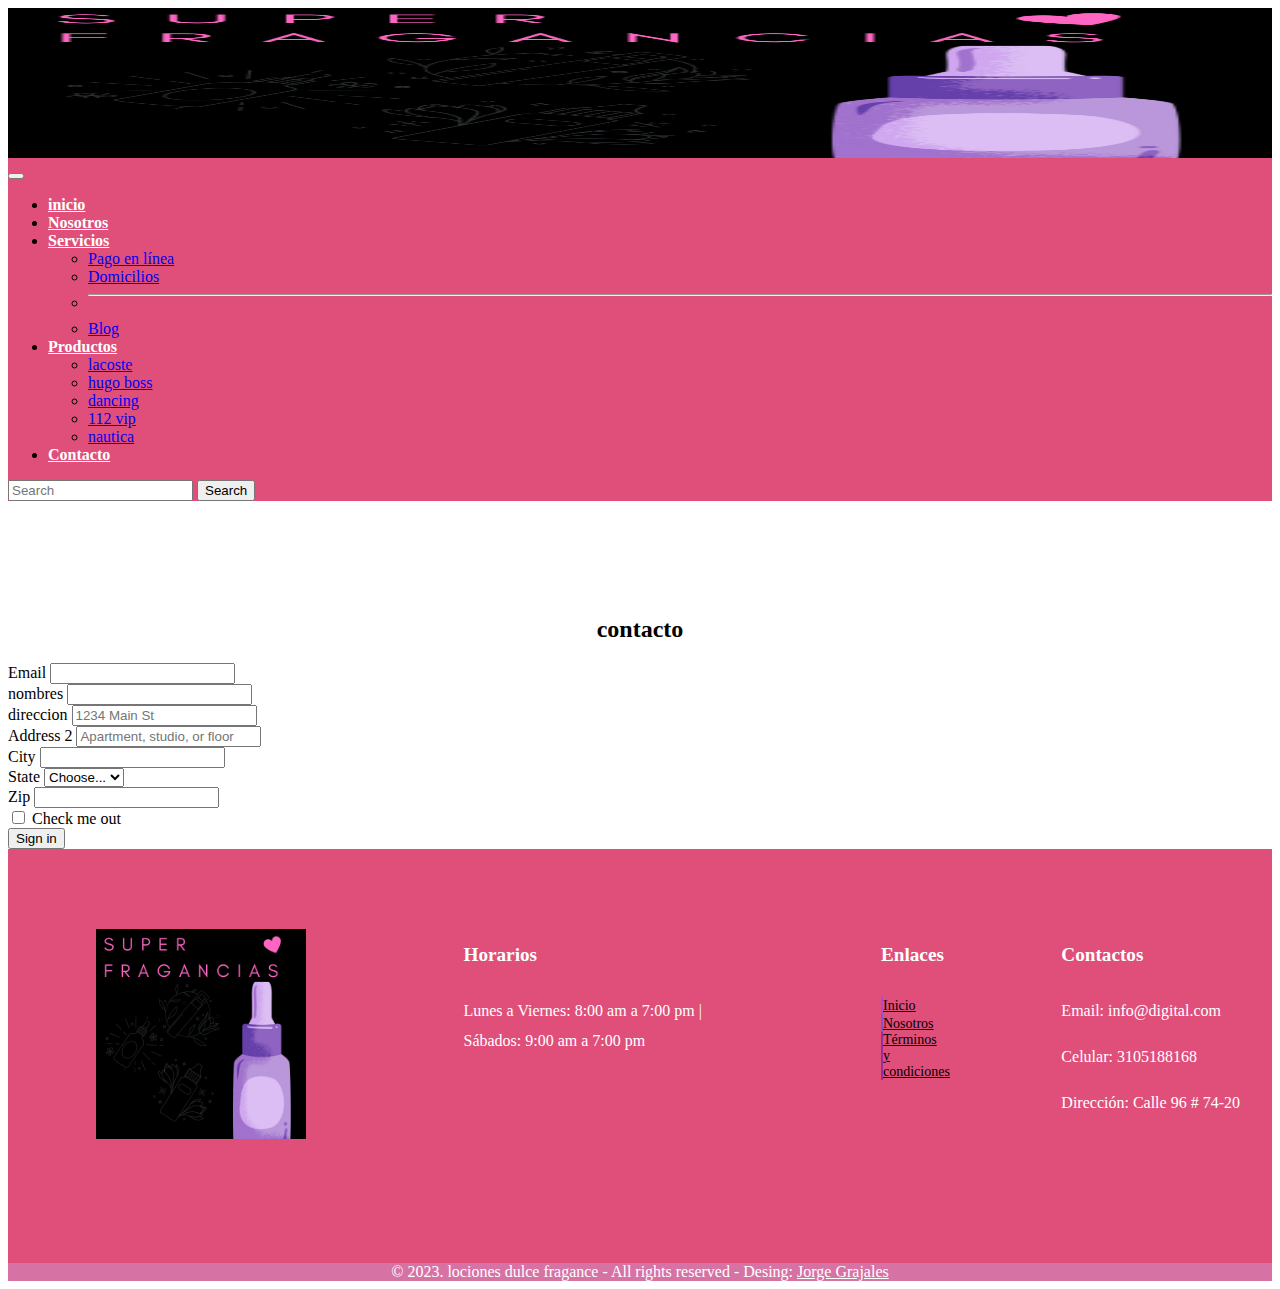
<file: contacto.html>
<!DOCTYPE html>
<html lang="en">
<head>
    <meta charset="UTF-8">
    <meta name="viewport" content="width=device-width, initial-scale=1.0">
    <title>lociones dulce fragance</title>
    <link href="https://cdn.jsdelivr.net/npm/bootstrap@5.3.0/dist/css/bootstrap.min.css" rel="stylesheet" integrity="sha384-9ndCyUaIbzAi2FUVXJi0CjmCapSmO7SnpJef0486qhLnuZ2cdeRhO02iuK6FUUVM" crossorigin="anonymous">
    <!--css personalizado  -->
    <link rel="stylesheet" href="css/style.css">

    
</head>
<body>

    <!-- menu y el logo -->
    <nav class="navbar navbar-expand-lg bg-body-tertiary" id="menu">
        <div class="container-fluid">
          <a class="navbar-brand" href="index.html"><img src="imagenes/Logo logotipo minimalista moderno tipografico con letra A corazon y lineas color blanco y negro.png" alt="" id="logo"></a>
          <button class="navbar-toggler" type="button" data-bs-toggle="collapse" data-bs-target="#navbarSupportedContent" aria-controls="navbarSupportedContent" aria-expanded="false" aria-label="Toggle navigation">
            <span class="navbar-toggler-icon"></span>
          </button>
          <div class="collapse navbar-collapse" id="navbarSupportedContent">
            <ul class="navbar-nav me-auto mb-2 mb-lg-0">
              <li class="nav-item">
                <a class="nav-link active" aria-current="page" href="index.html"><index class="index.html">inicio</a>
              </li>
              <li class="nav-item">
                <a class="nav-link" href="nosotros.html">Nosotros</a>
              </li>
              <li class="nav-item dropdown">
                <a class="nav-link dropdown-toggle" href="#" role="button" data-bs-toggle="dropdown" aria-expanded="false">
                  Servicios
                </a>
                <ul class="dropdown-menu">
                  <li><a class="dropdown-item" href="index.html#pagos">Pago en línea</a></li>
                  <li><a class="dropdown-item" href="#">Domicilios</a></li>
                  <li><hr class="dropdown-divider"></li>
                  <li><a class="dropdown-item" href="#">Blog</a></li>
                </ul>
              </li>
              <li class="nav-item dropdown">
                <a class="nav-link dropdown-toggle" href="#" role="button" data-bs-toggle="dropdown" aria-expanded="false">
                Productos
                </a>
                <ul class="dropdown-menu">
                  <li><a class="dropdown-item" href="#">lacoste</a></li>
                  <li><a class="dropdown-item" href="#">hugo boss </a></li>                  
                  <li><a class="dropdown-item" href="#">dancing</a></li>
                  <li><a class="dropdown-item" href="#">112 vip</a></li>
                  <li><a class="dropdown-item" href="#">nautica</a></li>
                </ul>
              </li>
              <li class="nav-item">
                <a class="nav-link" href="contacto.html">Contacto</a>
              </li>
            </ul>
            <form class="d-flex" role="search">
              <input class="form-control me-2" type="search" placeholder="Search" aria-label="Search">
              <button class="btn btn-outline-success" type="submit">Search</button>
            </form>
          </div>
        </div>
      </nav>

      <div class="container" id="contacto">
        <h2 class="titulo ">contacto</h2>

      <form class="row g-3" action="mailto:layoscamila74@gmail.com">
        <div class="col-md-6">
          <label for="inputEmail4" class="form-label">Email</label>
          <input type="email" class="form-control" id="inputEmail4">
        </div>
        <div class="col-md-6">
          <label for="inputPassword4" class="form-label">nombres</label>
          <input type="text" class="form-control" id="inputPassword4">
        </div>
        <div class="col-12">
          <label for="inputAddress" class="form-label">direccion</label>
          <input type="text" class="form-control" id="inputAddress" placeholder="1234 Main St">
        </div>
        <div class="col-12">
          <label for="inputAddress2" class="form-label">Address 2</label>
          <input type="text" class="form-control" id="inputAddress2" placeholder="Apartment, studio, or floor">
        </div>
        <div class="col-md-6">
          <label for="inputCity" class="form-label">City</label>
          <input type="text" class="form-control" id="inputCity">
        </div>
        <div class="col-md-4">
          <label for="inputState" class="form-label">State</label>
          <select id="inputState" class="form-select">
            <option selected>Choose...</option>
            <option>...</option>
          </select>
        </div>
        <div class="col-md-2">
          <label for="inputZip" class="form-label">Zip</label>
          <input type="text" class="form-control" id="inputZip">
        </div>
        <div class="col-12">
          <div class="form-check">
            <input class="form-check-input" type="checkbox" id="gridCheck">
            <label class="form-check-label" for="gridCheck">
              Check me out
            </label>
          </div>
        </div>
        <div class="col-12">
          <button type="submit" class="btn btn-primary">Sign in</button>
        </div>
      </form>
    </div>

  <!-- footer - BEM en html y css -->
<footer id="page-footer">
  <div class="ftcontainer">
    <div class="footer__menu">
      <figure>
        <img src="/imagenes/Logo logotipo minimalista moderno tipografico con letra A corazon y lineas color blanco y negro.png" alt="" class="footer__logo">
      </figure>
      <p class="ft-social-row">
        <a class="ft-social" href="https://wa.me/3105188168?text=Atenci%C3%B3n%20al%20cliente!!" target="_blank"><i class="fa-brands fa-whatsapp"></i></a>
        <a class="ft-social" href="https://www.facebook.com" target="_blank"><i class="fa-brands fa-facebook"></i></a>
        <a class="ft-social" href="https://www.instagram.com" target="_blank"><i class="fa-brands fa-instagram"></i></a>
        <a class="ft-social" href="https://www.youtube.com" target="_blank"><i class="fa-brands fa-youtube"></i></a>
      </p>
    </div>
    <!-- horarios -->
    <div class="footer__menu">
      <h4 class="footer__title">Horarios</h4>
      <span class="footer__info">
        Lunes a Viernes: 8:00 am a 7:00 pm | Sábados: 9:00 am a 7:00 pm
      </span>
    </div>
    <!-- Enlaces -->
    <div class="footer__menu">
      <h4 class="footer__title">Enlaces</h4>
      <ul class="ft-link">
        <li class="footer__link">
          <a href="#" target="_blank"  class="ft-social">Inicio</a>
        </li>
        <li class="footer__link">
          <a href="nosotros.html" target="_blank"  class="ft-social">Nosotros</a>
        </li>
        <li class="footer__link">
          <a href="condiciones.html" target="_blank"  class="ft-social">Términos y condiciones</a>
        </li>
      </ul>
    </div>
    <!-- contactos -->
    <div class="footer__menu">
      <h4 class="footer__title">Contactos</h4>
      <p class="footer__info">
        <i class="fa-solid fa-envelope"></i>
        Email: info@digital.com
      </p>
      <p class="footer__info">
        <i class="fa-solid fa-mobile"></i>
        Celular: 3105188168
      </p>
      <p class="footer__info">
        <i class="fa-solid fa-location-dot"></i>
        Dirección: Calle 96 # 74-20
      </p>
    </div>
  </div>
  <div class="footer-credits">
    &copy; 2023. lociones dulce fragance - All rights reserved - Desing: <a href="#" target="_blank">Jorge Grajales</a>
  </div>

</footer>



    <script src="https://cdn.jsdelivr.net/npm/@popperjs/core@2.11.8/dist/umd/popper.min.js" integrity="sha384-I7E8VVD/ismYTF4hNIPjVp/Zjvgyol6VFvRkX/vR+Vc4jQkC+hVqc2pM8ODewa9r" crossorigin="anonymous"></script>
    <script src="https://cdn.jsdelivr.net/npm/bootstrap@5.3.0/dist/js/bootstrap.min.js" integrity="sha384-fbbOQedDUMZZ5KreZpsbe1LCZPVmfTnH7ois6mU1QK+m14rQ1l2bGBq41eYeM/fS" crossorigin="anonymous"></script>
</body>
</html>
</file>
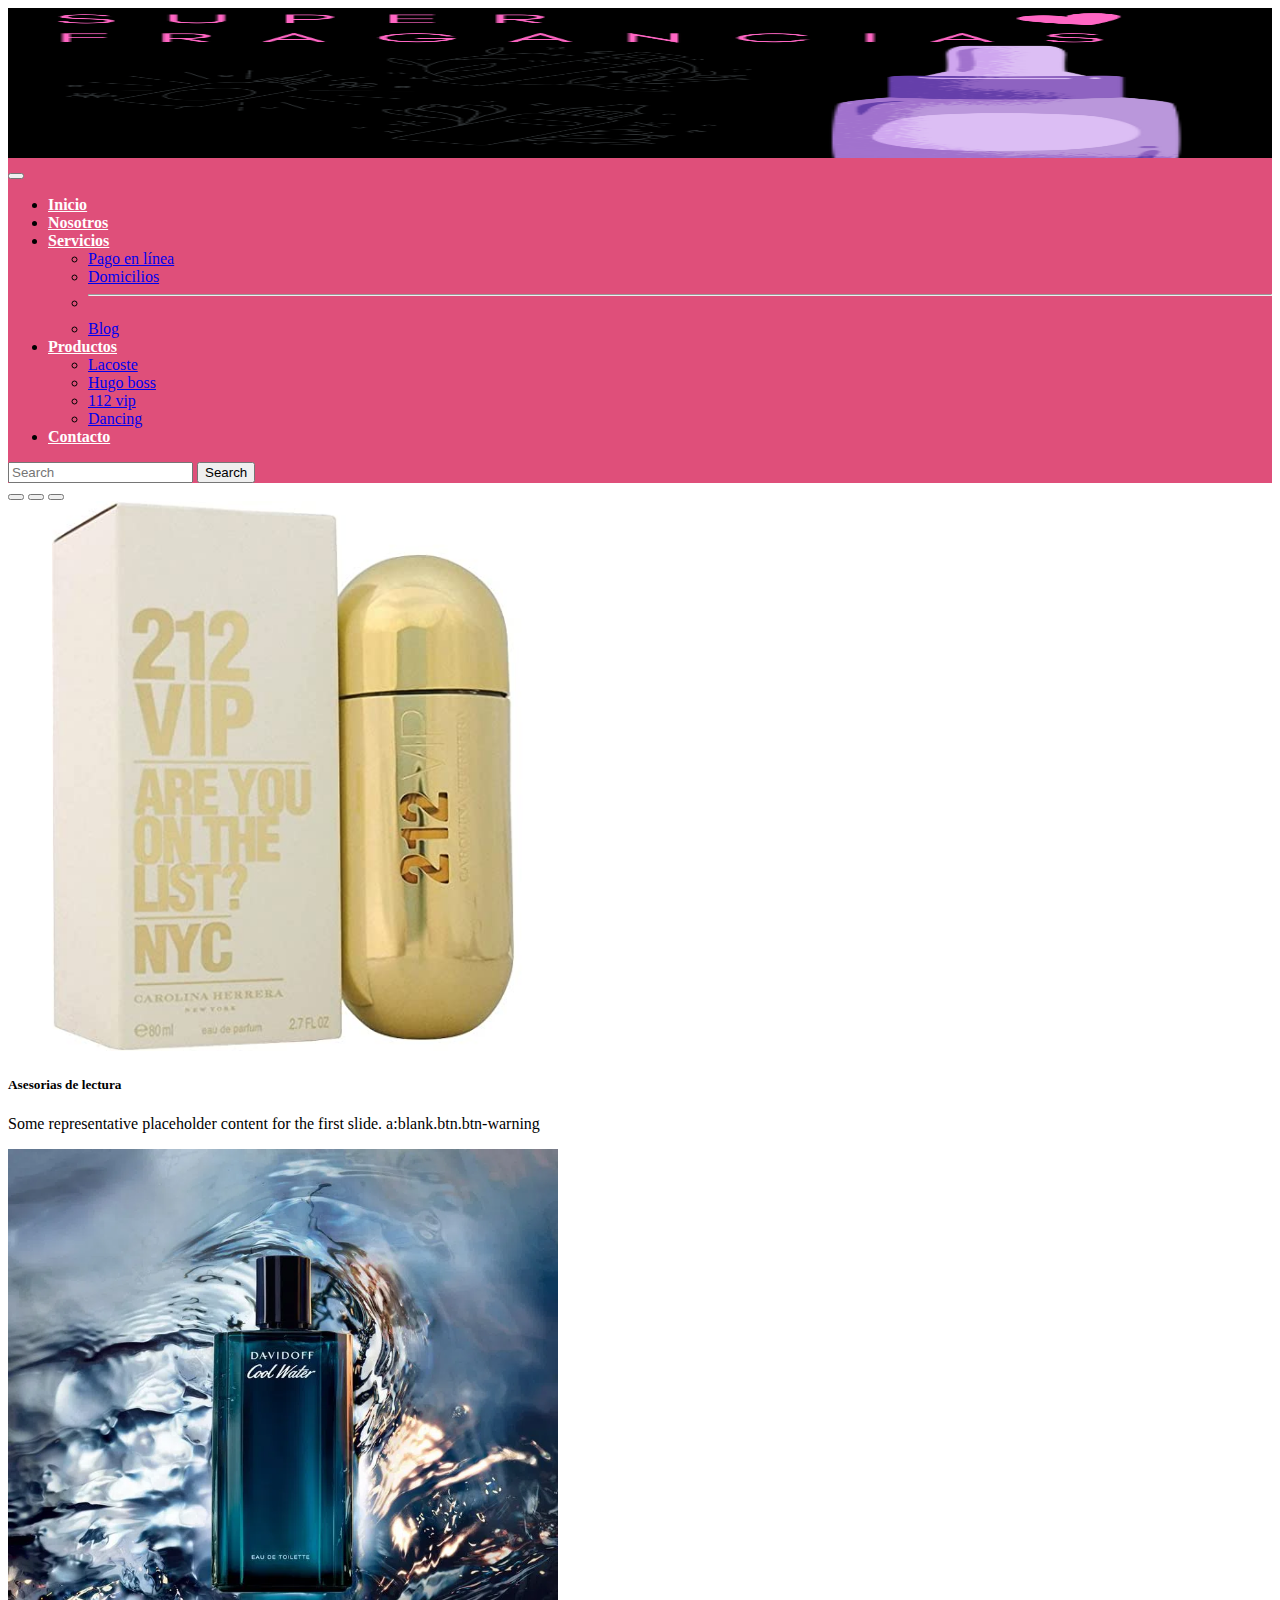
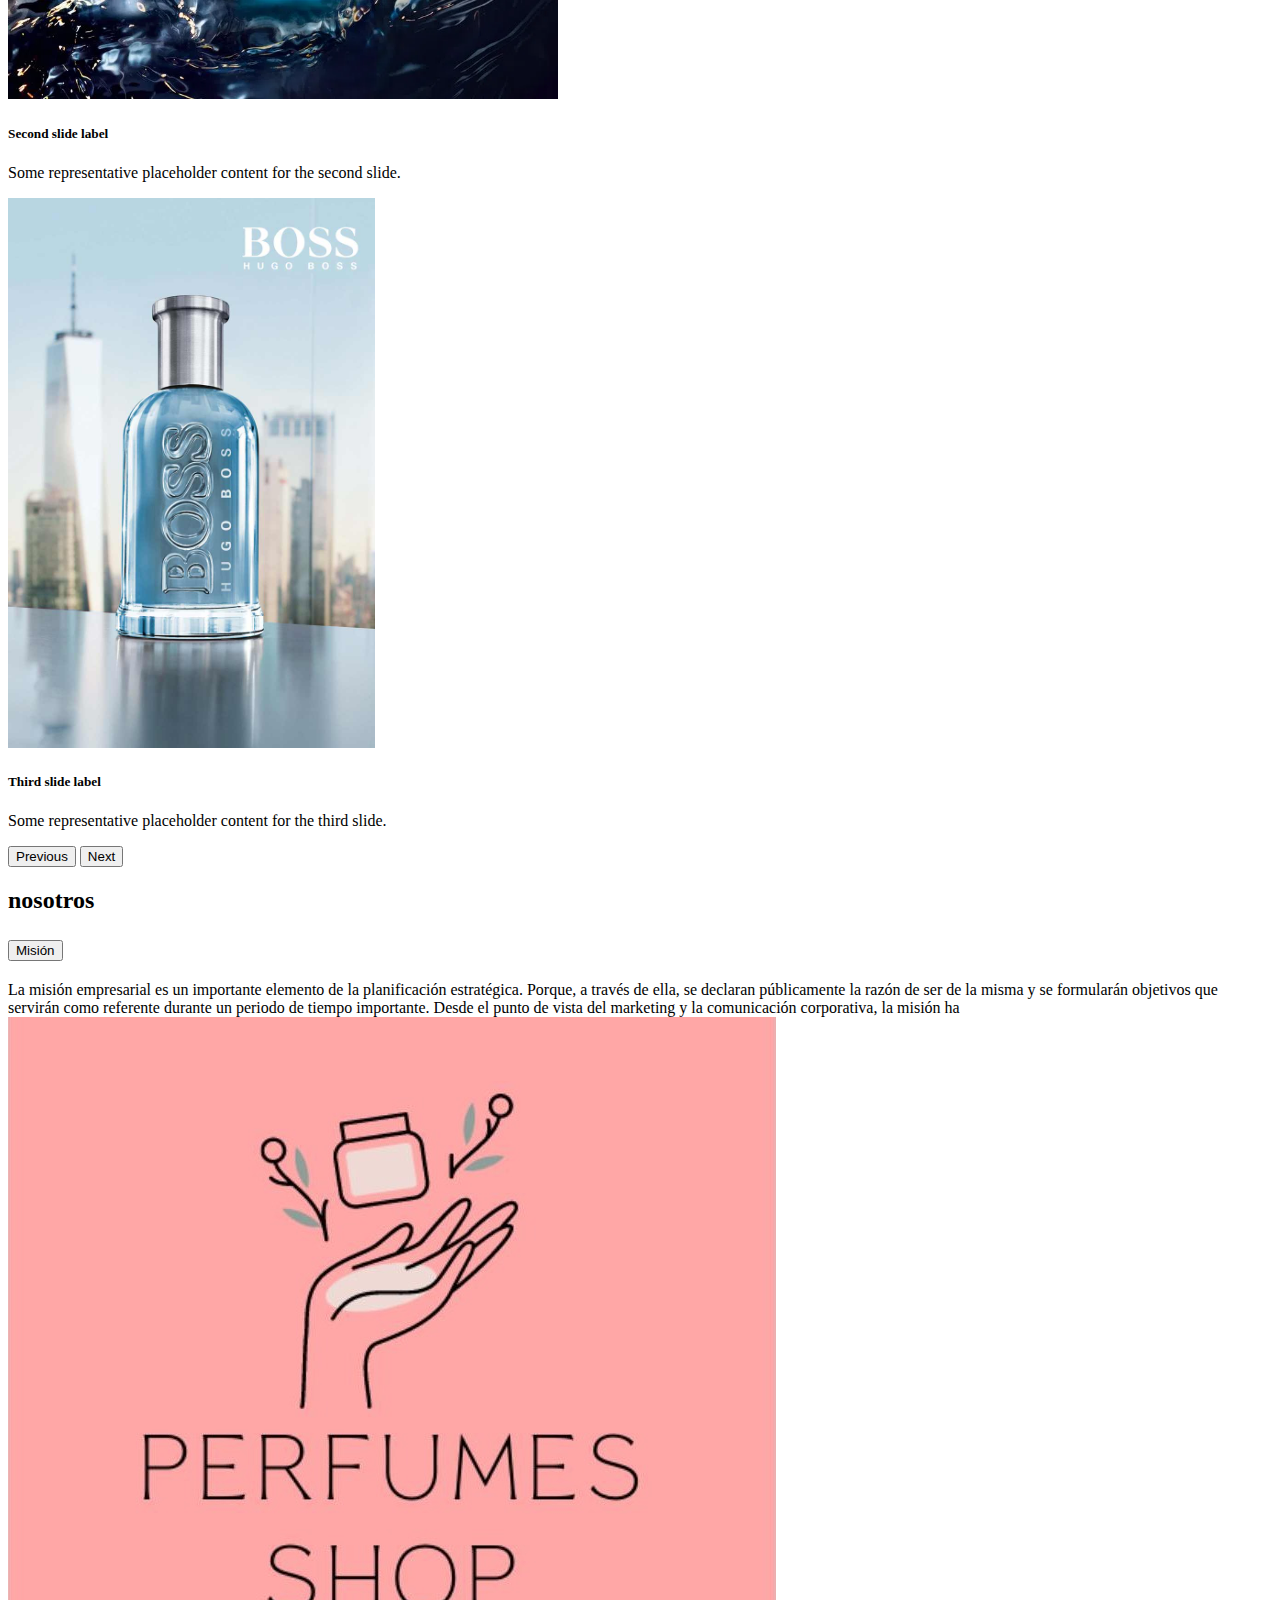
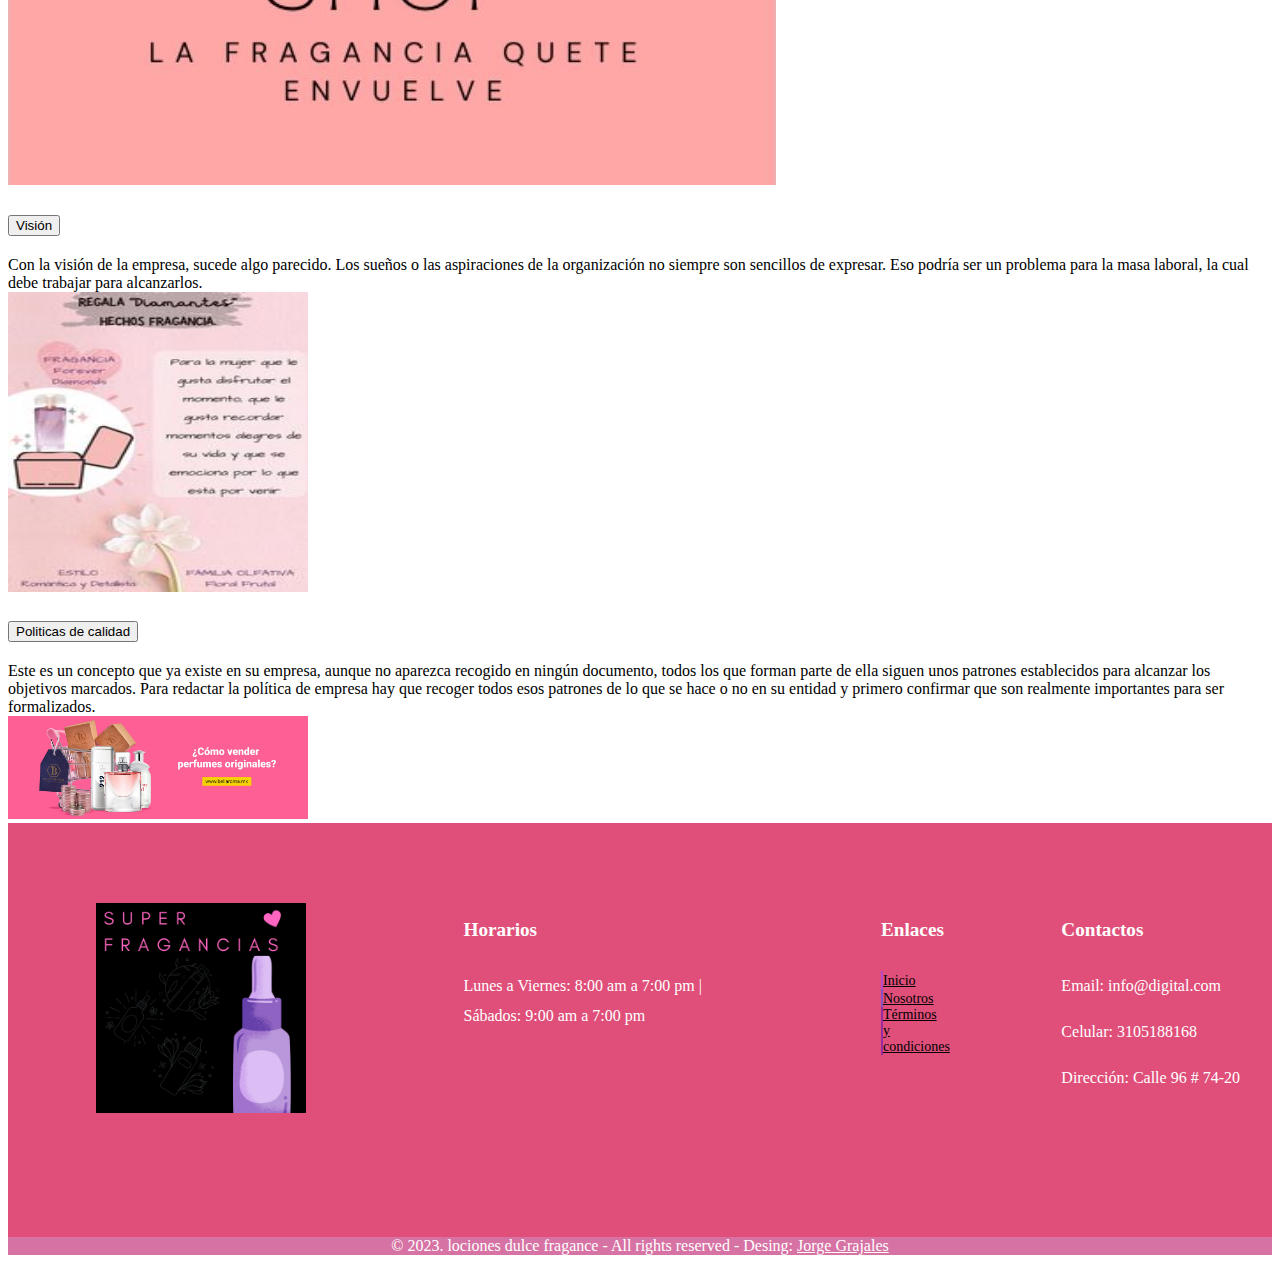
<file: nosotros.html>
<!DOCTYPE html>
<html lang="en">
<head>
    <meta charset="UTF-8">
    <meta name="viewport" content="width=device-width, initial-scale=1.0">
    <title>lociones dulce fragance</title>
    <link href="https://cdn.jsdelivr.net/npm/bootstrap@5.3.0/dist/css/bootstrap.min.css" rel="stylesheet" integrity="sha384-9ndCyUaIbzAi2FUVXJi0CjmCapSmO7SnpJef0486qhLnuZ2cdeRhO02iuK6FUUVM" crossorigin="anonymous">
    <!--css personalizado  -->
    <link rel="stylesheet" href="css/style.css">

    
</head>
<body>

    <!-- menu y el logo -->
    <nav class="navbar navbar-expand-lg bg-body-tertiary" id="menu">
        <div class="container-fluid">
          <a class="navbar-brand" href="#"><img src="imagenes/Logo logotipo minimalista moderno tipografico con letra A corazon y lineas color blanco y negro.png" alt="" id="logo"></a>
          <button class="navbar-toggler" type="button" data-bs-toggle="collapse" data-bs-target="#navbarSupportedContent" aria-controls="navbarSupportedContent" aria-expanded="false" aria-label="Toggle navigation">
            <span class="navbar-toggler-icon"></span>
          </button>
          <div class="collapse navbar-collapse" id="navbarSupportedContent">
            <ul class="navbar-nav me-auto mb-2 mb-lg-0">
              <li class="nav-item">
                <a class="nav-link active" aria-current="page" href="#">Inicio</a>
              </li>
              <li class="nav-item">
                <a class="nav-link" href="nosotros.html">Nosotros</a>
              </li>
              <li class="nav-item dropdown">
                <a class="nav-link dropdown-toggle" href="#" role="button" data-bs-toggle="dropdown" aria-expanded="false">
                  Servicios
                </a>
                <ul class="dropdown-menu">
                  <li><a class="dropdown-item" href="#pago">Pago en línea</a></li>
                  <li><a class="dropdown-item" href="#domicilos">Domicilios</a></li>
                  <li><hr class="dropdown-divider"></li>
                  <li><a class="dropdown-item" href="#blog">Blog</a></li>
                </ul>
              </li>
              <li class="nav-item dropdown">
                <a class="nav-link dropdown-toggle" href="#" role="button" data-bs-toggle="dropdown" aria-expanded="false">
                Productos
                </a>
                <ul class="dropdown-menu">
                  <li><a class="dropdown-item" href="#lacoste">Lacoste</a></li>
                  <li><a class="dropdown-item" href="#hugoboss">Hugo boss </a></li>                 
                  <li><a class="dropdown-item" href="#vip">112 vip </a></li>                 
                  <li><a class="dropdown-item" href="#dancing">Dancing </a></li>                 
                 
                
                </ul>
              </li>
              <li class="nav-item">
                <a class="nav-link" href="contacto.html">Contacto</a>
              </li>
            </ul>
            <form class="d-flex" role="search">
              <input class="form-control me-2" type="search" placeholder="Search" aria-label="Search">
              <button class="btn btn-outline-success" type="submit">Search</button>
            </form>
          </div>
        </div>
      </nav>

      <!-- slider o carousel -->
      <div id="carouselExampleCaptions" class="carousel slide">
        <div class="carousel-indicators">
          <button type="button" data-bs-target="#carouselExampleCaptions" data-bs-slide-to="0" class="active" aria-current="true" aria-label="Slide 1"></button>
          <button type="button" data-bs-target="#carouselExampleCaptions" data-bs-slide-to="1" aria-label="Slide 2"></button>
          <button type="button" data-bs-target="#carouselExampleCaptions" data-bs-slide-to="2" aria-label="Slide 3"></button>
        </div>
        <div class="carousel-inner">
          <div class="carousel-item active">
            <img src="imagenes/112 vip.jpg" class="d-block w-100 alto-img" alt="...">
            <div class="carousel-caption d-none d-md-block">
              <h5>Asesorias de lectura</h5>
              <p>Some representative placeholder content for the first slide.
                a:blank.btn.btn-warning
              </p>
            </div>
          </div>
          <div class="carousel-item">
            <img src="/imagenes/davidoff.webp" class="d-block w-100 alto-img" alt="...">
            <div class="carousel-caption d-none d-md-block">
              <h5>Second slide label</h5>
              <p>Some representative placeholder content for the second slide.</p>
            </div>
          </div>
          <div class="carousel-item">
            <img src="/imagenes/BOSS.jpg" class="d-block w-100 alto-img" alt="...">
            <div class="carousel-caption d-none d-md-block">
              <h5>Third slide label</h5>
              <p>Some representative placeholder content for the third slide.</p>
            </div>
          </div>
        </div>
        <button class="carousel-control-prev" type="button" data-bs-target="#carouselExampleCaptions" data-bs-slide="prev">
          <span class="carousel-control-prev-icon" aria-hidden="true"></span>
          <span class="visually-hidden">Previous</span>
        </button>
        <button class="carousel-control-next" type="button" data-bs-target="#carouselExampleCaptions" data-bs-slide="next">
          <span class="carousel-control-next-icon" aria-hidden="true"></span>
          <span class="visually-hidden">Next</span>
        </button>
      </div>
      <!-- seccion novedades -->
      <div class="row row-cols-1 row-cols-md-3 g-4" id="nosotros">
        <h2 class="titulo">nosotros</h2>
        
<!-- asesorias  -->
    <div class="accordion" id="accordionExample">
    <div class="accordion-item">
        <h2 class="accordion-header">
        <button class="accordion-button" type="button" data-bs-toggle="collapse" data-bs-target="#collapseOne" aria-expanded="true" aria-controls="collapseOne">
            Misión
        </button>
        </h2>
        <div id="collapseOne" class="accordion-collapse collapse show" data-bs-parent="#accordionExample">
        <div class="accordion-body">
            La misión empresarial es un importante elemento de la planificación estratégica. Porque, a través de ella, se declaran públicamente la razón de ser de la misma y se formularán objetivos que servirán como referente durante un periodo de tiempo importante.

            Desde el punto de vista del marketing y la comunicación corporativa, la misión ha
        </div>
        <img src="imagenes/perfumes shop.jpg" alt="width: 300px;"alt="">
        <a href="https://wa.me/3045601712?text=cualquier%20inquietud%20ir%20a%20este%20link%20para%20mas%20informacion"></a>
        </div>
    </div>
    <div class="accordion-item">
        <h2 class="accordion-header">
        <button class="accordion-button collapsed" type="button" data-bs-toggle="collapse" data-bs-target="#collapseTwo" aria-expanded="false" aria-controls="collapseTwo">
           Visión 
        </button>
        </h2>
        <div id="collapseTwo" class="accordion-collapse collapse" data-bs-parent="#accordionExample">
        <div class="accordion-body">
            Con la visión de la empresa, sucede algo parecido. Los sueños o las aspiraciones de la organización no siempre son sencillos de expresar. Eso podría ser un problema para la masa laboral, la cual debe trabajar para alcanzarlos.
        </div>
        <img src="imagenes/informacion en linea.jpg" style="width: 300px; height: 300px;" alt="">      <a href="https://wa.me/3045601712?text=cualquier%20inquietud%20ir%20a%20este%20link%20para%20mas%20informacion"></a>
        </div>
    </div>
    <div class="accordion-item">
        <h2 class="accordion-header">
        <button class="accordion-button collapsed" type="button" data-bs-toggle="collapse" data-bs-target="#collapseThree" aria-expanded="false" aria-controls="collapseThree">
           Politicas de calidad 
        </button>
        </h2>
        <div id="collapseThree" class="accordion-collapse collapse" data-bs-parent="#accordionExample">
        <div class="accordion-body">
            Este es un concepto que ya existe en su empresa, aunque no aparezca recogido en ningún documento, todos los que forman parte de ella siguen unos patrones establecidos para alcanzar los objetivos marcados. Para redactar la política de empresa hay que recoger todos esos patrones de lo que se hace o no en su entidad y primero confirmar que son realmente importantes para ser formalizados.
        </div>
        <img src="imagenes/como-vender-perfumes-originales.jpg" style="width: 300px;" alt="">
        <a href="https://wa.me/3045601712?text=cualquier%20inquietud%20ir%20a%20este%20link%20para%20mas%20informacion" target="_blank" rel="noopener noreferrer"></a>
        </div>
    </div>
    </div>


</div>
</div>

  <!-- footer - BEM en html y css -->
<footer id="page-footer">
  <div class="ftcontainer">
    <div class="footer__menu">
      <figure>
        <img src="/imagenes/Logo logotipo minimalista moderno tipografico con letra A corazon y lineas color blanco y negro.png" alt="" class="footer__logo">
      </figure>
      <p class="ft-social-row">
        <a class="ft-social" href="https://wa.me/3105188168?text=Atenci%C3%B3n%20al%20cliente!!" target="_blank"><i class="fa-brands fa-whatsapp"></i></a>
        <a class="ft-social" href="https://www.facebook.com" target="_blank"><i class="fa-brands fa-facebook"></i></a>
        <a class="ft-social" href="https://www.instagram.com" target="_blank"><i class="fa-brands fa-instagram"></i></a>
        <a class="ft-social" href="https://www.youtube.com" target="_blank"><i class="fa-brands fa-youtube"></i></a>
      </p>
    </div>
    <!-- horarios -->
    <div class="footer__menu">
      <h4 class="footer__title">Horarios</h4>
      <span class="footer__info">
        Lunes a Viernes: 8:00 am a 7:00 pm | Sábados: 9:00 am a 7:00 pm
      </span>
    </div>
    <!-- Enlaces -->
    <div class="footer__menu">
      <h4 class="footer__title">Enlaces</h4>
      <ul class="ft-link">
        <li class="footer__link">
          <a href="#" target="_blank"  class="ft-social">Inicio</a>
        </li>
        <li class="footer__link">
          <a href="nosotros.html" target="_blank"  class="ft-social">Nosotros</a>
        </li>
        <li class="footer__link">
          <a href="condiciones.html" target="_blank"  class="ft-social">Términos y condiciones</a>
        </li>
      </ul>
    </div>
    <!-- contactos -->
    <div class="footer__menu">
      <h4 class="footer__title">Contactos</h4>
      <p class="footer__info">
        <i class="fa-solid fa-envelope"></i>
        Email: info@digital.com
      </p>
      <p class="footer__info">
        <i class="fa-solid fa-mobile"></i>
        Celular: 3105188168
      </p>
      <p class="footer__info">
        <i class="fa-solid fa-location-dot"></i>
        Dirección: Calle 96 # 74-20
      </p>
    </div>
  </div>
  <div class="footer-credits">
    &copy; 2023. lociones dulce fragance - All rights reserved - Desing: <a href="#" target="_blank">Jorge Grajales</a>
  </div>

</footer>



    <script src="https://cdn.jsdelivr.net/npm/@popperjs/core@2.11.8/dist/umd/popper.min.js" integrity="sha384-I7E8VVD/ismYTF4hNIPjVp/Zjvgyol6VFvRkX/vR+Vc4jQkC+hVqc2pM8ODewa9r" crossorigin="anonymous"></script>
    <script src="https://cdn.jsdelivr.net/npm/bootstrap@5.3.0/dist/js/bootstrap.min.js" integrity="sha384-fbbOQedDUMZZ5KreZpsbe1LCZPVmfTnH7ois6mU1QK+m14rQ1l2bGBq41eYeM/fS" crossorigin="anonymous"></script>
</body>
</html>
</file>
<file: css/style.css>
#logo{
    width: 100%;
    height: 150px;
}

#menu{
    background-color: #df4f7a !important;
}

.nav-link{
    color: #fff;
    font-weight: bold;

}

/* dimensionar las images del carousel */
.alto-img{
    height: 550px !important;
}




/* Novedades */
#novedades{
    background-color:#df4f7a !important;


}

#novedades .titulo{
    width: 100%;
    text-align: center;
    color: #fff;
    font-weight: 700;
    padding-top: 5px;
    
}

/* videos */
#videos .titulo{
    width: 100%;
    text-align: center;
    
} 

body{
    /* activa o quita la barras de desplazamiento */
    overflow-x: hidden;
}

/* footer */
#page-footer{
    background-color:#df4f7a;
}

#page-footer a{
    color: var(--enlace);
}

#page-footer .ftcontainer{
    display: flex;
    justify-content: center;
    flex-direction: column;
    align-items: flex-start;
    align-content: center;
    padding-top:40px 0;
    flex-wrap: nowrap;
}

.footer__menu{
    max-width: 300px;
    grid-column: 1/3;
    grid-row-start: 1;
    padding-left: 1em;
}

.footer__menu figure{
    width: 100%;
    padding: 0;
    margin-top: 10px;

}

.footer__logo{
    width: 210px;
}

#page-footer .ftcontainer {
    max-width: 1200px;
    flex-direction: row;
    justify-content: space-between;
    margin: 0 auto;
    padding: 70px 0; 
}

.ft-social{
    color: #fff;
    border-radius: 100%;
    height: auto;
    width: 50px;
    display: inline-block;
    font-size: 14px;
    line-height: inherit;
}

.ft-link{
    padding: 0;
    margin: 0;
    list-style: none;
}

.footer__title{
    color: #fff;
    font-weight: 700;
    margin-bottom:30px;
    font-size:1.2rem;
}

.footer__info{
    color: #fff;
    line-height:30px;
    font-size: 1.0rem;
}

.footer__link:nth-child(1){
    border-left: 2px solid #b948c8;
}
.footer__link:nth-child(2){
    border-left: 2px solid #8651c8;
}
.footer__link:nth-child(3){
    border-left: 2px solid #992ba1;
}

.footer-credits{
    width: 100%;
    color: #fff;
    text-align: center;
    background-color: #d772a4;
}

/* pagina contacto */
#contacto .titulo {
    width: 100%;
    text-align: center;
    margin-top: 115px ;
}

/* luciones para dama */
#locionesparadama{
    width: 100%;
    text-align: center;

}

/* seccion pagos */
#pago .titulo {
    width: 100%;
    text-align: center;
} 
/* seccion lacoste */
#lacoste .titulo {
    width: 100%;
    text-align: center;
} 
/* seccion hugo boss */
#hugoboss .titulo {
    width: 100%;
    text-align: center;
} 
/* seccion hugo boss */
#vip .titulo {
    width: 100%;
    text-align: center;
}
</file>
